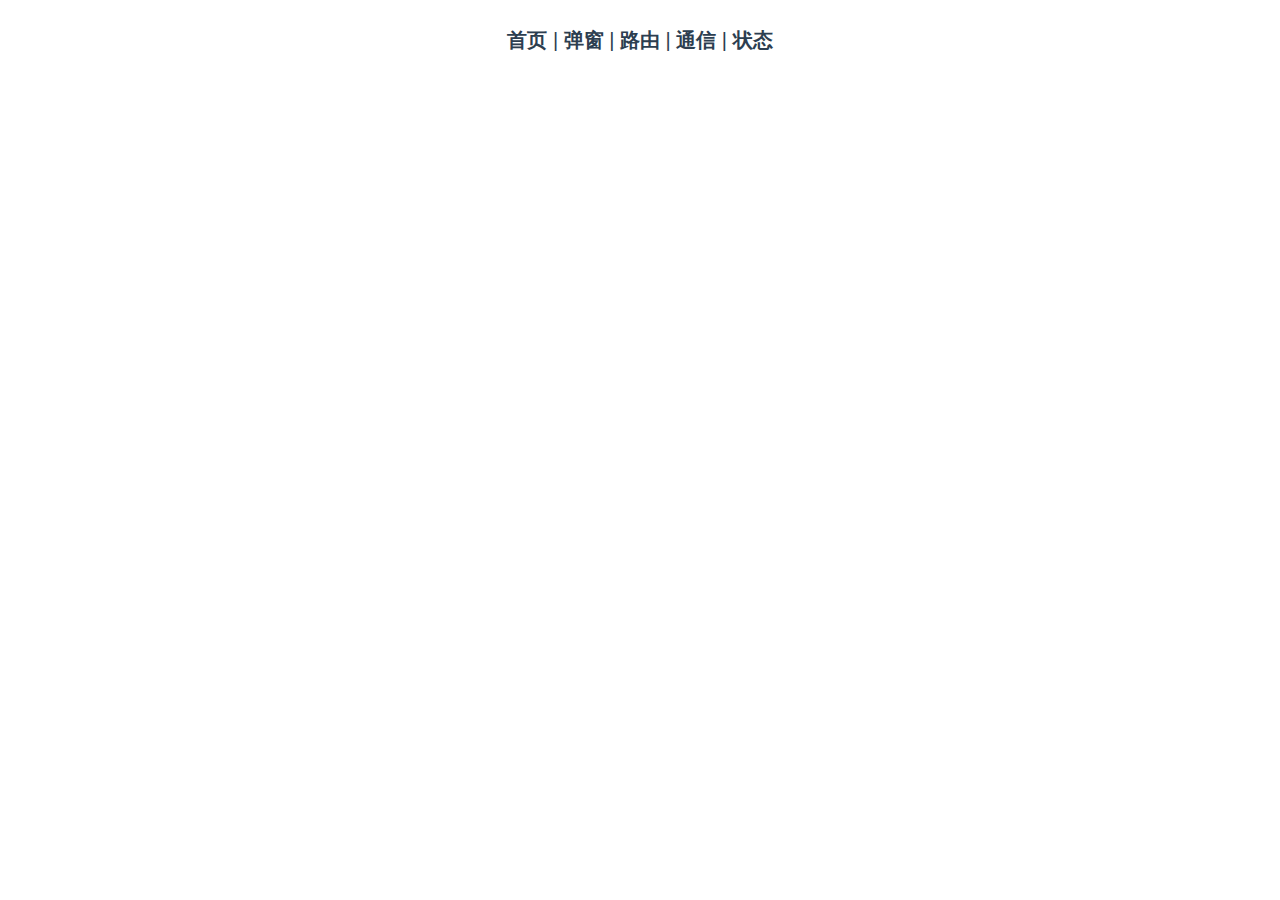
<file: index.html>
<!DOCTYPE html><html lang=""><head><meta charset="utf-8"><meta http-equiv="X-UA-Compatible" content="IE=edge"><meta name="viewport" content="width=device-width,initial-scale=1"><link rel="stylesheet" href="https://stackpath.bootstrapcdn.com/bootstrap/3.3.7/css/bootstrap.min.css"><link rel="icon" href="favicon.ico"><title>vue3</title><link href="css/about.13c7dc7c.css" rel="prefetch"><link href="js/about.08fab218.js" rel="prefetch"><link href="css/app.5938fdf6.css" rel="preload" as="style"><link href="css/chunk-vendors.f046f68e.css" rel="preload" as="style"><link href="js/app.ef3892b3.js" rel="preload" as="script"><link href="js/chunk-vendors.2eab29e2.js" rel="preload" as="script"><link href="css/chunk-vendors.f046f68e.css" rel="stylesheet"><link href="css/app.5938fdf6.css" rel="stylesheet"></head><body><noscript><strong>We're sorry but vue3 doesn't work properly without JavaScript enabled. Please enable it to continue.</strong></noscript><div id="app"></div><script src="js/chunk-vendors.2eab29e2.js"></script><script src="js/app.ef3892b3.js"></script></body></html>
</file>
<file: css/about.13c7dc7c.css>
:root{--host-color:#0239d0}.about[data-v-cf0b2058]{text-align:center}img[data-v-cf0b2058]{width:200px;height:200px}.number[data-v-9c91291c]{display:inline-block;margin:0 20px;width:100px;text-align:center;font-size:50px;font-weight:700;color:#0239d0}.number-content[data-v-9c91291c]{text-align:center;display:flex;align-items:center;justify-content:center}p[data-v-9c91291c]{margin:0;padding:30px 0}.title[data-v-70ae09be]{margin-top:20px;text-align:center;font-size:20px;font-weight:800}
</file>
<file: css/app.5938fdf6.css>
.hello[data-v-71a9ab7c]{text-align:center;margin-bottom:50px}img[data-v-71a9ab7c]{width:200px;height:200px}.vue-title[data-v-71a9ab7c]{color:var(--host-color)}:root{--host-color:#f16b5f}body,html{font-size:17.5px;margin:0 15px;padding:0;width:auto;height:100%;position:relative}#app{font-family:Avenir,Helvetica,Arial,sans-serif;-webkit-font-smoothing:antialiased;-moz-osx-font-smoothing:grayscale;overflow:auto;padding:0 20px;color:#2c3e50;--el-color-primary:#0239d0}#nav{padding:30px;text-align:center;font-size:20px;line-height:1}.content{max-width:740px;margin:0 auto}.content>p{margin:30px 0}h3{padding-bottom:.3rem;border-bottom:1px solid #eaecef;font-weight:600}#nav a{font-weight:700;color:#2c3e50}#nav a.router-link-exact-active{color:#0239d0}
</file>
<file: css/chunk-vendors.f046f68e.css>
@charset "UTF-8";:root{--el-color-primary-rgb:64,158,255;--el-color-success-rgb:103,194,58;--el-color-warning-rgb:230,162,60;--el-color-danger-rgb:245,108,108;--el-color-error-rgb:245,108,108;--el-color-info-rgb:144,147,153;--el-font-size-extra-large:20px;--el-font-size-large:18px;--el-font-size-medium:16px;--el-font-size-base:14px;--el-font-size-small:13px;--el-font-size-extra-small:12px;--el-font-family:"Helvetica Neue",Helvetica,"PingFang SC","Hiragino Sans GB","Microsoft YaHei","微软雅黑",Arial,sans-serif;--el-font-weight-primary:500;--el-font-line-height-primary:24px;--el-index-normal:1;--el-index-top:1000;--el-index-popper:2000;--el-border-radius-base:4px;--el-border-radius-small:2px;--el-border-radius-round:20px;--el-border-radius-circle:100%;--el-transition-duration:0.3s;--el-transition-duration-fast:0.2s;--el-transition-function-ease-in-out-bezier:cubic-bezier(0.645,0.045,0.355,1);--el-transition-function-fast-bezier:cubic-bezier(0.23,1,0.32,1);--el-transition-all:all var(--el-transition-duration) var(--el-transition-function-ease-in-out-bezier);--el-transition-fade:opacity var(--el-transition-duration) var(--el-transition-function-fast-bezier);--el-transition-md-fade:transform var(--el-transition-duration) var(--el-transition-function-fast-bezier),opacity var(--el-transition-duration) var(--el-transition-function-fast-bezier);--el-transition-fade-linear:opacity var(--el-transition-duration-fast) linear;--el-transition-border:border-color var(--el-transition-duration-fast) var(--el-transition-function-ease-in-out-bezier);--el-transition-box-shadow:box-shadow var(--el-transition-duration-fast) var(--el-transition-function-ease-in-out-bezier);--el-transition-color:color var(--el-transition-duration-fast) var(--el-transition-function-ease-in-out-bezier);--el-component-size-large:40px;--el-component-size:32px;--el-component-size-small:24px;color-scheme:light;--el-color-white:#fff;--el-color-black:#000;--el-color-primary:#409eff;--el-color-primary-light-3:#79bbff;--el-color-primary-light-5:#a0cfff;--el-color-primary-light-7:#c6e2ff;--el-color-primary-light-8:#d9ecff;--el-color-primary-light-9:#ecf5ff;--el-color-primary-dark-2:#337ecc;--el-color-success:#67c23a;--el-color-success-light-3:#95d475;--el-color-success-light-5:#b3e19d;--el-color-success-light-7:#d1edc4;--el-color-success-light-8:#e1f3d8;--el-color-success-light-9:#f0f9eb;--el-color-success-dark-2:#529b2e;--el-color-warning:#e6a23c;--el-color-warning-light-3:#eebe77;--el-color-warning-light-5:#f3d19e;--el-color-warning-light-7:#f8e3c5;--el-color-warning-light-8:#faecd8;--el-color-warning-light-9:#fdf6ec;--el-color-warning-dark-2:#b88230;--el-color-danger:#f56c6c;--el-color-danger-light-3:#f89898;--el-color-danger-light-5:#fab6b6;--el-color-danger-light-7:#fcd3d3;--el-color-danger-light-8:#fde2e2;--el-color-danger-light-9:#fef0f0;--el-color-danger-dark-2:#c45656;--el-color-error:#f56c6c;--el-color-error-light-3:#f89898;--el-color-error-light-5:#fab6b6;--el-color-error-light-7:#fcd3d3;--el-color-error-light-8:#fde2e2;--el-color-error-light-9:#fef0f0;--el-color-error-dark-2:#c45656;--el-color-info:#909399;--el-color-info-light-3:#b1b3b8;--el-color-info-light-5:#c8c9cc;--el-color-info-light-7:#dedfe0;--el-color-info-light-8:#e9e9eb;--el-color-info-light-9:#f4f4f5;--el-color-info-dark-2:#73767a;--el-bg-color:#fff;--el-bg-color-page:#f2f3f5;--el-bg-color-overlay:#fff;--el-text-color-primary:#303133;--el-text-color-regular:#606266;--el-text-color-secondary:#909399;--el-text-color-placeholder:#a8abb2;--el-text-color-disabled:#c0c4cc;--el-border-color:#dcdfe6;--el-border-color-light:#e4e7ed;--el-border-color-lighter:#ebeef5;--el-border-color-extra-light:#f2f6fc;--el-border-color-dark:#d4d7de;--el-border-color-darker:#cdd0d6;--el-fill-color:#f0f2f5;--el-fill-color-light:#f5f7fa;--el-fill-color-lighter:#fafafa;--el-fill-color-extra-light:#fafcff;--el-fill-color-dark:#ebedf0;--el-fill-color-darker:#e6e8eb;--el-fill-color-blank:#fff;--el-box-shadow:0px 12px 32px 4px rgba(0,0,0,0.04),0px 8px 20px rgba(0,0,0,0.08);--el-box-shadow-light:0px 0px 12px rgba(0,0,0,0.12);--el-box-shadow-lighter:0px 0px 6px rgba(0,0,0,0.12);--el-box-shadow-dark:0px 16px 48px 16px rgba(0,0,0,0.08),0px 12px 32px rgba(0,0,0,0.12),0px 8px 16px -8px rgba(0,0,0,0.16);--el-disabled-bg-color:var(--el-fill-color-light);--el-disabled-text-color:var(--el-text-color-placeholder);--el-disabled-border-color:var(--el-border-color-light);--el-overlay-color:rgba(0,0,0,0.8);--el-overlay-color-light:rgba(0,0,0,0.7);--el-overlay-color-lighter:rgba(0,0,0,0.5);--el-mask-color:hsla(0,0%,100%,0.9);--el-mask-color-extra-light:hsla(0,0%,100%,0.3);--el-border-width:1px;--el-border-style:solid;--el-border-color-hover:var(--el-text-color-disabled);--el-border:var(--el-border-width) var(--el-border-style) var(--el-border-color);--el-svg-monochrome-grey:var(--el-border-color)}.fade-in-linear-enter-active,.fade-in-linear-leave-active{transition:var(--el-transition-fade-linear)}.fade-in-linear-enter-from,.fade-in-linear-leave-to{opacity:0}.el-fade-in-linear-enter-active,.el-fade-in-linear-leave-active{transition:var(--el-transition-fade-linear)}.el-fade-in-linear-enter-from,.el-fade-in-linear-leave-to{opacity:0}.el-fade-in-enter-active,.el-fade-in-leave-active{transition:all var(--el-transition-duration) cubic-bezier(.55,0,.1,1)}.el-fade-in-enter-from,.el-fade-in-leave-active{opacity:0}.el-zoom-in-center-enter-active,.el-zoom-in-center-leave-active{transition:all var(--el-transition-duration) cubic-bezier(.55,0,.1,1)}.el-zoom-in-center-enter-from,.el-zoom-in-center-leave-active{opacity:0;transform:scaleX(0)}.el-zoom-in-top-enter-active,.el-zoom-in-top-leave-active{opacity:1;transform:scaleY(1);transition:var(--el-transition-md-fade);transform-origin:center top}.el-zoom-in-top-enter-active[data-popper-placement^=top],.el-zoom-in-top-leave-active[data-popper-placement^=top]{transform-origin:center bottom}.el-zoom-in-top-enter-from,.el-zoom-in-top-leave-active{opacity:0;transform:scaleY(0)}.el-zoom-in-bottom-enter-active,.el-zoom-in-bottom-leave-active{opacity:1;transform:scaleY(1);transition:var(--el-transition-md-fade);transform-origin:center bottom}.el-zoom-in-bottom-enter-from,.el-zoom-in-bottom-leave-active{opacity:0;transform:scaleY(0)}.el-zoom-in-left-enter-active,.el-zoom-in-left-leave-active{opacity:1;transform:scale(1);transition:var(--el-transition-md-fade);transform-origin:top left}.el-zoom-in-left-enter-from,.el-zoom-in-left-leave-active{opacity:0;transform:scale(.45)}.collapse-transition{transition:var(--el-transition-duration) height ease-in-out,var(--el-transition-duration) padding-top ease-in-out,var(--el-transition-duration) padding-bottom ease-in-out}.el-collapse-transition-enter-active,.el-collapse-transition-leave-active{transition:var(--el-transition-duration) max-height ease-in-out,var(--el-transition-duration) padding-top ease-in-out,var(--el-transition-duration) padding-bottom ease-in-out}.horizontal-collapse-transition{transition:var(--el-transition-duration) width ease-in-out,var(--el-transition-duration) padding-left ease-in-out,var(--el-transition-duration) padding-right ease-in-out}.el-list-enter-active,.el-list-leave-active{transition:all 1s}.el-list-enter-from,.el-list-leave-to{opacity:0;transform:translateY(-30px)}.el-list-leave-active{position:absolute!important}.el-opacity-transition{transition:opacity var(--el-transition-duration) cubic-bezier(.55,0,.1,1)}.el-icon-loading{animation:rotating 2s linear infinite}.el-icon--right{margin-left:5px}.el-icon--left{margin-right:5px}@keyframes rotating{0%{transform:rotate(0)}to{transform:rotate(1turn)}}.el-icon{--color:inherit;height:1em;width:1em;line-height:1em;display:inline-flex;justify-content:center;align-items:center;position:relative;fill:currentColor;color:var(--color);font-size:inherit}.el-icon.is-loading{animation:rotating 2s linear infinite}.el-icon svg{height:1em;width:1em}.el-button{--el-button-font-weight:var(--el-font-weight-primary);--el-button-border-color:var(--el-border-color);--el-button-bg-color:var(--el-fill-color-blank);--el-button-text-color:var(--el-text-color-regular);--el-button-disabled-text-color:var(--el-disabled-text-color);--el-button-disabled-bg-color:var(--el-fill-color-blank);--el-button-disabled-border-color:var(--el-border-color-light);--el-button-divide-border-color:hsla(0,0%,100%,0.5);--el-button-hover-text-color:var(--el-color-primary);--el-button-hover-bg-color:var(--el-color-primary-light-9);--el-button-hover-border-color:var(--el-color-primary-light-7);--el-button-active-text-color:var(--el-button-hover-text-color);--el-button-active-border-color:var(--el-color-primary);--el-button-active-bg-color:var(--el-button-hover-bg-color);--el-button-outline-color:var(--el-color-primary-light-5);--el-button-hover-link-text-color:var(--el-color-info);--el-button-active-color:var(--el-text-color-primary);display:inline-flex;justify-content:center;align-items:center;line-height:1;height:32px;white-space:nowrap;cursor:pointer;color:var(--el-button-text-color);text-align:center;box-sizing:border-box;outline:0;transition:.1s;font-weight:var(--el-button-font-weight);-webkit-user-select:none;user-select:none;vertical-align:middle;-webkit-appearance:none;background-color:var(--el-button-bg-color);border:var(--el-border);border-color:var(--el-button-border-color);padding:8px 15px;font-size:var(--el-font-size-base);border-radius:var(--el-border-radius-base)}.el-button:focus,.el-button:hover{color:var(--el-button-hover-text-color);border-color:var(--el-button-hover-border-color);background-color:var(--el-button-hover-bg-color);outline:0}.el-button:active{color:var(--el-button-active-text-color);border-color:var(--el-button-active-border-color);background-color:var(--el-button-active-bg-color);outline:0}.el-button:focus-visible{outline:2px solid var(--el-button-outline-color);outline-offset:1px}.el-button>span{display:inline-flex;align-items:center}.el-button+.el-button{margin-left:12px}.el-button.is-round{padding:8px 15px}.el-button::-moz-focus-inner{border:0}.el-button [class*=el-icon]+span{margin-left:6px}.el-button [class*=el-icon] svg{vertical-align:bottom}.el-button.is-plain{--el-button-hover-text-color:var(--el-color-primary);--el-button-hover-bg-color:var(--el-fill-color-blank);--el-button-hover-border-color:var(--el-color-primary)}.el-button.is-active{color:var(--el-button-active-text-color);border-color:var(--el-button-active-border-color);background-color:var(--el-button-active-bg-color);outline:0}.el-button.is-disabled,.el-button.is-disabled:focus,.el-button.is-disabled:hover{color:var(--el-button-disabled-text-color);cursor:not-allowed;background-image:none;background-color:var(--el-button-disabled-bg-color);border-color:var(--el-button-disabled-border-color)}.el-button.is-loading{position:relative;pointer-events:none}.el-button.is-loading:before{z-index:1;pointer-events:none;content:"";position:absolute;left:-1px;top:-1px;right:-1px;bottom:-1px;border-radius:inherit;background-color:var(--el-mask-color-extra-light)}.el-button.is-round{border-radius:var(--el-border-radius-round)}.el-button.is-circle{border-radius:50%;padding:8px}.el-button.is-text{color:var(--el-button-text-color);border:0 solid transparent;background-color:transparent}.el-button.is-text.is-disabled{color:var(--el-button-disabled-text-color);background-color:transparent!important}.el-button.is-text:not(.is-disabled):focus,.el-button.is-text:not(.is-disabled):hover{background-color:var(--el-fill-color-light)}.el-button.is-text:not(.is-disabled):focus-visible{outline:2px solid var(--el-button-outline-color);outline-offset:1px}.el-button.is-text:not(.is-disabled):active{background-color:var(--el-fill-color)}.el-button.is-text:not(.is-disabled).is-has-bg{background-color:var(--el-fill-color-light)}.el-button.is-text:not(.is-disabled).is-has-bg:focus,.el-button.is-text:not(.is-disabled).is-has-bg:hover{background-color:var(--el-fill-color)}.el-button.is-text:not(.is-disabled).is-has-bg:active{background-color:var(--el-fill-color-dark)}.el-button__text--expand{letter-spacing:.3em;margin-right:-.3em}.el-button.is-link{border-color:transparent;color:var(--el-button-text-color);background:0 0;padding:2px;height:auto}.el-button.is-link:focus,.el-button.is-link:hover{color:var(--el-button-hover-link-text-color)}.el-button.is-link.is-disabled{color:var(--el-button-disabled-text-color);background-color:transparent!important;border-color:transparent!important}.el-button.is-link:not(.is-disabled):active,.el-button.is-link:not(.is-disabled):focus,.el-button.is-link:not(.is-disabled):hover{border-color:transparent;background-color:transparent}.el-button.is-link:not(.is-disabled):active{color:var(--el-button-active-color)}.el-button--text{border-color:transparent;background:0 0;color:var(--el-color-primary);padding-left:0;padding-right:0}.el-button--text.is-disabled{color:var(--el-button-disabled-text-color);background-color:transparent!important;border-color:transparent!important}.el-button--text:not(.is-disabled):focus,.el-button--text:not(.is-disabled):hover{color:var(--el-color-primary-light-3);border-color:transparent;background-color:transparent}.el-button--text:not(.is-disabled):active{color:var(--el-color-primary-dark-2);border-color:transparent;background-color:transparent}.el-button__link--expand{letter-spacing:.3em;margin-right:-.3em}.el-button--primary{--el-button-text-color:var(--el-color-white);--el-button-bg-color:var(--el-color-primary);--el-button-border-color:var(--el-color-primary);--el-button-outline-color:var(--el-color-primary-light-5);--el-button-active-color:var(--el-color-primary-dark-2);--el-button-hover-text-color:var(--el-color-white);--el-button-hover-link-text-color:var(--el-color-primary-light-5);--el-button-hover-bg-color:var(--el-color-primary-light-3);--el-button-hover-border-color:var(--el-color-primary-light-3);--el-button-active-bg-color:var(--el-color-primary-dark-2);--el-button-active-border-color:var(--el-color-primary-dark-2);--el-button-disabled-text-color:var(--el-color-white);--el-button-disabled-bg-color:var(--el-color-primary-light-5);--el-button-disabled-border-color:var(--el-color-primary-light-5)}.el-button--primary.is-link,.el-button--primary.is-plain,.el-button--primary.is-text{--el-button-text-color:var(--el-color-primary);--el-button-bg-color:var(--el-color-primary-light-9);--el-button-border-color:var(--el-color-primary-light-5);--el-button-hover-text-color:var(--el-color-white);--el-button-hover-bg-color:var(--el-color-primary);--el-button-hover-border-color:var(--el-color-primary);--el-button-active-text-color:var(--el-color-white)}.el-button--primary.is-link.is-disabled,.el-button--primary.is-link.is-disabled:active,.el-button--primary.is-link.is-disabled:focus,.el-button--primary.is-link.is-disabled:hover,.el-button--primary.is-plain.is-disabled,.el-button--primary.is-plain.is-disabled:active,.el-button--primary.is-plain.is-disabled:focus,.el-button--primary.is-plain.is-disabled:hover,.el-button--primary.is-text.is-disabled,.el-button--primary.is-text.is-disabled:active,.el-button--primary.is-text.is-disabled:focus,.el-button--primary.is-text.is-disabled:hover{color:var(--el-color-primary-light-5);background-color:var(--el-color-primary-light-9);border-color:var(--el-color-primary-light-8)}.el-button--success{--el-button-text-color:var(--el-color-white);--el-button-bg-color:var(--el-color-success);--el-button-border-color:var(--el-color-success);--el-button-outline-color:var(--el-color-success-light-5);--el-button-active-color:var(--el-color-success-dark-2);--el-button-hover-text-color:var(--el-color-white);--el-button-hover-link-text-color:var(--el-color-success-light-5);--el-button-hover-bg-color:var(--el-color-success-light-3);--el-button-hover-border-color:var(--el-color-success-light-3);--el-button-active-bg-color:var(--el-color-success-dark-2);--el-button-active-border-color:var(--el-color-success-dark-2);--el-button-disabled-text-color:var(--el-color-white);--el-button-disabled-bg-color:var(--el-color-success-light-5);--el-button-disabled-border-color:var(--el-color-success-light-5)}.el-button--success.is-link,.el-button--success.is-plain,.el-button--success.is-text{--el-button-text-color:var(--el-color-success);--el-button-bg-color:var(--el-color-success-light-9);--el-button-border-color:var(--el-color-success-light-5);--el-button-hover-text-color:var(--el-color-white);--el-button-hover-bg-color:var(--el-color-success);--el-button-hover-border-color:var(--el-color-success);--el-button-active-text-color:var(--el-color-white)}.el-button--success.is-link.is-disabled,.el-button--success.is-link.is-disabled:active,.el-button--success.is-link.is-disabled:focus,.el-button--success.is-link.is-disabled:hover,.el-button--success.is-plain.is-disabled,.el-button--success.is-plain.is-disabled:active,.el-button--success.is-plain.is-disabled:focus,.el-button--success.is-plain.is-disabled:hover,.el-button--success.is-text.is-disabled,.el-button--success.is-text.is-disabled:active,.el-button--success.is-text.is-disabled:focus,.el-button--success.is-text.is-disabled:hover{color:var(--el-color-success-light-5);background-color:var(--el-color-success-light-9);border-color:var(--el-color-success-light-8)}.el-button--warning{--el-button-text-color:var(--el-color-white);--el-button-bg-color:var(--el-color-warning);--el-button-border-color:var(--el-color-warning);--el-button-outline-color:var(--el-color-warning-light-5);--el-button-active-color:var(--el-color-warning-dark-2);--el-button-hover-text-color:var(--el-color-white);--el-button-hover-link-text-color:var(--el-color-warning-light-5);--el-button-hover-bg-color:var(--el-color-warning-light-3);--el-button-hover-border-color:var(--el-color-warning-light-3);--el-button-active-bg-color:var(--el-color-warning-dark-2);--el-button-active-border-color:var(--el-color-warning-dark-2);--el-button-disabled-text-color:var(--el-color-white);--el-button-disabled-bg-color:var(--el-color-warning-light-5);--el-button-disabled-border-color:var(--el-color-warning-light-5)}.el-button--warning.is-link,.el-button--warning.is-plain,.el-button--warning.is-text{--el-button-text-color:var(--el-color-warning);--el-button-bg-color:var(--el-color-warning-light-9);--el-button-border-color:var(--el-color-warning-light-5);--el-button-hover-text-color:var(--el-color-white);--el-button-hover-bg-color:var(--el-color-warning);--el-button-hover-border-color:var(--el-color-warning);--el-button-active-text-color:var(--el-color-white)}.el-button--warning.is-link.is-disabled,.el-button--warning.is-link.is-disabled:active,.el-button--warning.is-link.is-disabled:focus,.el-button--warning.is-link.is-disabled:hover,.el-button--warning.is-plain.is-disabled,.el-button--warning.is-plain.is-disabled:active,.el-button--warning.is-plain.is-disabled:focus,.el-button--warning.is-plain.is-disabled:hover,.el-button--warning.is-text.is-disabled,.el-button--warning.is-text.is-disabled:active,.el-button--warning.is-text.is-disabled:focus,.el-button--warning.is-text.is-disabled:hover{color:var(--el-color-warning-light-5);background-color:var(--el-color-warning-light-9);border-color:var(--el-color-warning-light-8)}.el-button--danger{--el-button-text-color:var(--el-color-white);--el-button-bg-color:var(--el-color-danger);--el-button-border-color:var(--el-color-danger);--el-button-outline-color:var(--el-color-danger-light-5);--el-button-active-color:var(--el-color-danger-dark-2);--el-button-hover-text-color:var(--el-color-white);--el-button-hover-link-text-color:var(--el-color-danger-light-5);--el-button-hover-bg-color:var(--el-color-danger-light-3);--el-button-hover-border-color:var(--el-color-danger-light-3);--el-button-active-bg-color:var(--el-color-danger-dark-2);--el-button-active-border-color:var(--el-color-danger-dark-2);--el-button-disabled-text-color:var(--el-color-white);--el-button-disabled-bg-color:var(--el-color-danger-light-5);--el-button-disabled-border-color:var(--el-color-danger-light-5)}.el-button--danger.is-link,.el-button--danger.is-plain,.el-button--danger.is-text{--el-button-text-color:var(--el-color-danger);--el-button-bg-color:var(--el-color-danger-light-9);--el-button-border-color:var(--el-color-danger-light-5);--el-button-hover-text-color:var(--el-color-white);--el-button-hover-bg-color:var(--el-color-danger);--el-button-hover-border-color:var(--el-color-danger);--el-button-active-text-color:var(--el-color-white)}.el-button--danger.is-link.is-disabled,.el-button--danger.is-link.is-disabled:active,.el-button--danger.is-link.is-disabled:focus,.el-button--danger.is-link.is-disabled:hover,.el-button--danger.is-plain.is-disabled,.el-button--danger.is-plain.is-disabled:active,.el-button--danger.is-plain.is-disabled:focus,.el-button--danger.is-plain.is-disabled:hover,.el-button--danger.is-text.is-disabled,.el-button--danger.is-text.is-disabled:active,.el-button--danger.is-text.is-disabled:focus,.el-button--danger.is-text.is-disabled:hover{color:var(--el-color-danger-light-5);background-color:var(--el-color-danger-light-9);border-color:var(--el-color-danger-light-8)}.el-button--info{--el-button-text-color:var(--el-color-white);--el-button-bg-color:var(--el-color-info);--el-button-border-color:var(--el-color-info);--el-button-outline-color:var(--el-color-info-light-5);--el-button-active-color:var(--el-color-info-dark-2);--el-button-hover-text-color:var(--el-color-white);--el-button-hover-link-text-color:var(--el-color-info-light-5);--el-button-hover-bg-color:var(--el-color-info-light-3);--el-button-hover-border-color:var(--el-color-info-light-3);--el-button-active-bg-color:var(--el-color-info-dark-2);--el-button-active-border-color:var(--el-color-info-dark-2);--el-button-disabled-text-color:var(--el-color-white);--el-button-disabled-bg-color:var(--el-color-info-light-5);--el-button-disabled-border-color:var(--el-color-info-light-5)}.el-button--info.is-link,.el-button--info.is-plain,.el-button--info.is-text{--el-button-text-color:var(--el-color-info);--el-button-bg-color:var(--el-color-info-light-9);--el-button-border-color:var(--el-color-info-light-5);--el-button-hover-text-color:var(--el-color-white);--el-button-hover-bg-color:var(--el-color-info);--el-button-hover-border-color:var(--el-color-info);--el-button-active-text-color:var(--el-color-white)}.el-button--info.is-link.is-disabled,.el-button--info.is-link.is-disabled:active,.el-button--info.is-link.is-disabled:focus,.el-button--info.is-link.is-disabled:hover,.el-button--info.is-plain.is-disabled,.el-button--info.is-plain.is-disabled:active,.el-button--info.is-plain.is-disabled:focus,.el-button--info.is-plain.is-disabled:hover,.el-button--info.is-text.is-disabled,.el-button--info.is-text.is-disabled:active,.el-button--info.is-text.is-disabled:focus,.el-button--info.is-text.is-disabled:hover{color:var(--el-color-info-light-5);background-color:var(--el-color-info-light-9);border-color:var(--el-color-info-light-8)}.el-button--large{--el-button-size:40px;height:var(--el-button-size);padding:12px 19px;font-size:var(--el-font-size-base);border-radius:var(--el-border-radius-base)}.el-button--large [class*=el-icon]+span{margin-left:8px}.el-button--large.is-round{padding:12px 19px}.el-button--large.is-circle{width:var(--el-button-size);padding:12px}.el-button--small{--el-button-size:24px;height:var(--el-button-size);padding:5px 11px;font-size:12px;border-radius:calc(var(--el-border-radius-base) - 1px)}.el-button--small [class*=el-icon]+span{margin-left:4px}.el-button--small.is-round{padding:5px 11px}.el-button--small.is-circle{width:var(--el-button-size);padding:5px}.el-tag{--el-tag-font-size:12px;--el-tag-border-radius:4px;--el-tag-border-radius-rounded:9999px;--el-tag-bg-color:var(--el-color-primary-light-9);--el-tag-border-color:var(--el-color-primary-light-8);--el-tag-hover-color:var(--el-color-primary);--el-tag-text-color:var(--el-color-primary);background-color:var(--el-tag-bg-color);border-color:var(--el-tag-border-color);color:var(--el-tag-text-color);display:inline-flex;justify-content:center;align-items:center;height:24px;padding:0 9px;font-size:var(--el-tag-font-size);line-height:1;border-width:1px;border-style:solid;border-radius:var(--el-tag-border-radius);box-sizing:border-box;white-space:nowrap;--el-icon-size:14px}.el-tag.el-tag--primary{--el-tag-bg-color:var(--el-color-primary-light-9);--el-tag-border-color:var(--el-color-primary-light-8);--el-tag-hover-color:var(--el-color-primary)}.el-tag.el-tag--success{--el-tag-bg-color:var(--el-color-success-light-9);--el-tag-border-color:var(--el-color-success-light-8);--el-tag-hover-color:var(--el-color-success)}.el-tag.el-tag--warning{--el-tag-bg-color:var(--el-color-warning-light-9);--el-tag-border-color:var(--el-color-warning-light-8);--el-tag-hover-color:var(--el-color-warning)}.el-tag.el-tag--danger{--el-tag-bg-color:var(--el-color-danger-light-9);--el-tag-border-color:var(--el-color-danger-light-8);--el-tag-hover-color:var(--el-color-danger)}.el-tag.el-tag--error{--el-tag-bg-color:var(--el-color-error-light-9);--el-tag-border-color:var(--el-color-error-light-8);--el-tag-hover-color:var(--el-color-error)}.el-tag.el-tag--info{--el-tag-bg-color:var(--el-color-info-light-9);--el-tag-border-color:var(--el-color-info-light-8);--el-tag-hover-color:var(--el-color-info)}.el-tag.el-tag--primary{--el-tag-text-color:var(--el-color-primary)}.el-tag.el-tag--success{--el-tag-text-color:var(--el-color-success)}.el-tag.el-tag--warning{--el-tag-text-color:var(--el-color-warning)}.el-tag.el-tag--danger{--el-tag-text-color:var(--el-color-danger)}.el-tag.el-tag--error{--el-tag-text-color:var(--el-color-error)}.el-tag.el-tag--info{--el-tag-text-color:var(--el-color-info)}.el-tag.is-hit{border-color:var(--el-color-primary)}.el-tag.is-round{border-radius:var(--el-tag-border-radius-rounded)}.el-tag .el-tag__close{color:var(--el-tag-text-color)}.el-tag .el-tag__close:hover{color:var(--el-color-white);background-color:var(--el-tag-hover-color)}.el-tag .el-icon{border-radius:50%;cursor:pointer;font-size:calc(var(--el-icon-size) - 2px);height:var(--el-icon-size);width:var(--el-icon-size)}.el-tag .el-tag__close{margin-left:6px}.el-tag--dark{--el-tag-text-color:var(--el-color-white)}.el-tag--dark,.el-tag--dark.el-tag--primary{--el-tag-bg-color:var(--el-color-primary);--el-tag-border-color:var(--el-color-primary);--el-tag-hover-color:var(--el-color-primary-light-3)}.el-tag--dark.el-tag--success{--el-tag-bg-color:var(--el-color-success);--el-tag-border-color:var(--el-color-success);--el-tag-hover-color:var(--el-color-success-light-3)}.el-tag--dark.el-tag--warning{--el-tag-bg-color:var(--el-color-warning);--el-tag-border-color:var(--el-color-warning);--el-tag-hover-color:var(--el-color-warning-light-3)}.el-tag--dark.el-tag--danger{--el-tag-bg-color:var(--el-color-danger);--el-tag-border-color:var(--el-color-danger);--el-tag-hover-color:var(--el-color-danger-light-3)}.el-tag--dark.el-tag--error{--el-tag-bg-color:var(--el-color-error);--el-tag-border-color:var(--el-color-error);--el-tag-hover-color:var(--el-color-error-light-3)}.el-tag--dark.el-tag--info{--el-tag-bg-color:var(--el-color-info);--el-tag-border-color:var(--el-color-info);--el-tag-hover-color:var(--el-color-info-light-3)}.el-tag--dark.el-tag--danger,.el-tag--dark.el-tag--error,.el-tag--dark.el-tag--info,.el-tag--dark.el-tag--primary,.el-tag--dark.el-tag--success,.el-tag--dark.el-tag--warning{--el-tag-text-color:var(--el-color-white)}.el-tag--plain,.el-tag--plain.el-tag--primary{--el-tag-border-color:var(--el-color-primary-light-5);--el-tag-hover-color:var(--el-color-primary);--el-tag-bg-color:var(--el-fill-color-blank)}.el-tag--plain.el-tag--success{--el-tag-bg-color:var(--el-fill-color-blank);--el-tag-border-color:var(--el-color-success-light-5);--el-tag-hover-color:var(--el-color-success)}.el-tag--plain.el-tag--warning{--el-tag-bg-color:var(--el-fill-color-blank);--el-tag-border-color:var(--el-color-warning-light-5);--el-tag-hover-color:var(--el-color-warning)}.el-tag--plain.el-tag--danger{--el-tag-bg-color:var(--el-fill-color-blank);--el-tag-border-color:var(--el-color-danger-light-5);--el-tag-hover-color:var(--el-color-danger)}.el-tag--plain.el-tag--error{--el-tag-bg-color:var(--el-fill-color-blank);--el-tag-border-color:var(--el-color-error-light-5);--el-tag-hover-color:var(--el-color-error)}.el-tag--plain.el-tag--info{--el-tag-bg-color:var(--el-fill-color-blank);--el-tag-border-color:var(--el-color-info-light-5);--el-tag-hover-color:var(--el-color-info)}.el-tag.is-closable{padding-right:5px}.el-tag--large{padding:0 11px;height:32px;--el-icon-size:16px}.el-tag--large .el-tag__close{margin-left:8px}.el-tag--large.is-closable{padding-right:7px}.el-tag--small{padding:0 7px;height:20px;--el-icon-size:12px}.el-tag--small .el-tag__close{margin-left:4px}.el-tag--small.is-closable{padding-right:3px}.el-tag--small .el-icon-close{transform:scale(.8)}.el-tag.el-tag--primary.is-hit{border-color:var(--el-color-primary)}.el-tag.el-tag--success.is-hit{border-color:var(--el-color-success)}.el-tag.el-tag--warning.is-hit{border-color:var(--el-color-warning)}.el-tag.el-tag--danger.is-hit{border-color:var(--el-color-danger)}.el-tag.el-tag--error.is-hit{border-color:var(--el-color-error)}.el-tag.el-tag--info.is-hit{border-color:var(--el-color-info)}:root{--el-popup-modal-bg-color:var(--el-color-black);--el-popup-modal-opacity:0.5}.v-modal-enter{animation:v-modal-in var(--el-transition-duration-fast) ease}.v-modal-leave{animation:v-modal-out var(--el-transition-duration-fast) ease forwards}@keyframes v-modal-in{0%{opacity:0}}@keyframes v-modal-out{to{opacity:0}}.v-modal{position:fixed;left:0;top:0;width:100%;height:100%;opacity:var(--el-popup-modal-opacity);background:var(--el-popup-modal-bg-color)}.el-popup-parent--hidden{overflow:hidden}.el-dialog{--el-dialog-width:50%;--el-dialog-margin-top:15vh;--el-dialog-bg-color:var(--el-bg-color);--el-dialog-box-shadow:var(--el-box-shadow);--el-dialog-title-font-size:var(--el-font-size-large);--el-dialog-content-font-size:14px;--el-dialog-font-line-height:var(--el-font-line-height-primary);--el-dialog-padding-primary:20px;--el-dialog-border-radius:var(--el-border-radius-small);position:relative;margin:var(--el-dialog-margin-top,15vh) auto 50px;background:var(--el-dialog-bg-color);border-radius:var(--el-dialog-border-radius);box-shadow:var(--el-dialog-box-shadow);box-sizing:border-box;width:var(--el-dialog-width,50%)}.el-dialog:focus{outline:0!important}.el-dialog.is-fullscreen{--el-dialog-width:100%;--el-dialog-margin-top:0;margin-bottom:0;height:100%;overflow:auto}.el-dialog__wrapper{position:fixed;top:0;right:0;bottom:0;left:0;overflow:auto;margin:0}.el-dialog.is-draggable .el-dialog__header{cursor:move;-webkit-user-select:none;user-select:none}.el-dialog__header{padding:var(--el-dialog-padding-primary);padding-bottom:10px;margin-right:16px;word-break:break-all}.el-dialog__headerbtn{position:absolute;top:6px;right:0;padding:0;width:54px;height:54px;background:0 0;border:none;outline:0;cursor:pointer;font-size:var(--el-message-close-size,16px)}.el-dialog__headerbtn .el-dialog__close{color:var(--el-color-info);font-size:inherit}.el-dialog__headerbtn:focus .el-dialog__close,.el-dialog__headerbtn:hover .el-dialog__close{color:var(--el-color-primary)}.el-dialog__title{line-height:var(--el-dialog-font-line-height);font-size:var(--el-dialog-title-font-size);color:var(--el-text-color-primary)}.el-dialog__body{padding:calc(var(--el-dialog-padding-primary) + 10px) var(--el-dialog-padding-primary);color:var(--el-text-color-regular);font-size:var(--el-dialog-content-font-size);word-break:break-all}.el-dialog__footer{padding:var(--el-dialog-padding-primary);padding-top:10px;text-align:right;box-sizing:border-box}.el-dialog--center{text-align:center}.el-dialog--center .el-dialog__body{text-align:initial;padding:25px calc(var(--el-dialog-padding-primary) + 5px) 30px}.el-dialog--center .el-dialog__footer{text-align:inherit}.el-overlay-dialog{position:fixed;top:0;right:0;bottom:0;left:0;overflow:auto}.dialog-fade-enter-active{animation:modal-fade-in var(--el-transition-duration)}.dialog-fade-enter-active .el-overlay-dialog{animation:dialog-fade-in var(--el-transition-duration)}.dialog-fade-leave-active{animation:modal-fade-out var(--el-transition-duration)}.dialog-fade-leave-active .el-overlay-dialog{animation:dialog-fade-out var(--el-transition-duration)}@keyframes dialog-fade-in{0%{transform:translate3d(0,-20px,0);opacity:0}to{transform:translateZ(0);opacity:1}}@keyframes dialog-fade-out{0%{transform:translateZ(0);opacity:1}to{transform:translate3d(0,-20px,0);opacity:0}}@keyframes modal-fade-in{0%{opacity:0}to{opacity:1}}@keyframes modal-fade-out{0%{opacity:1}to{opacity:0}}.el-overlay{position:fixed;top:0;right:0;bottom:0;left:0;z-index:2000;height:100%;background-color:var(--el-overlay-color-lighter);overflow:auto}.el-overlay .el-overlay-root{height:0}.el-textarea{--el-input-text-color:var(--el-text-color-regular);--el-input-border:var(--el-border);--el-input-hover-border:var(--el-border-color-hover);--el-input-focus-border:var(--el-color-primary);--el-input-transparent-border:0 0 0 1px transparent inset;--el-input-border-color:var(--el-border-color);--el-input-border-radius:var(--el-border-radius-base);--el-input-bg-color:var(--el-fill-color-blank);--el-input-icon-color:var(--el-text-color-placeholder);--el-input-placeholder-color:var(--el-text-color-placeholder);--el-input-hover-border-color:var(--el-border-color-hover);--el-input-clear-hover-color:var(--el-text-color-secondary);--el-input-focus-border-color:var(--el-color-primary);position:relative;display:inline-block;width:100%;vertical-align:bottom;font-size:var(--el-font-size-base)}.el-textarea__inner{position:relative;display:block;resize:vertical;padding:5px 11px;line-height:1.5;box-sizing:border-box;width:100%;font-size:inherit;font-family:inherit;color:var(--el-input-text-color,var(--el-text-color-regular));background-color:var(--el-input-bg-color,var(--el-fill-color-blank));background-image:none;-webkit-appearance:none;box-shadow:0 0 0 1px var(--el-input-border-color,var(--el-border-color)) inset;border-radius:var(--el-input-border-radius,var(--el-border-radius-base));transition:var(--el-transition-box-shadow);border:none}.el-textarea__inner::placeholder{color:var(--el-input-placeholder-color,var(--el-text-color-placeholder))}.el-textarea__inner:hover{box-shadow:0 0 0 1px var(--el-input-hover-border-color) inset}.el-textarea__inner:focus{outline:0;box-shadow:0 0 0 1px var(--el-input-focus-border-color) inset}.el-textarea .el-input__count{color:var(--el-color-info);background:var(--el-fill-color-blank);position:absolute;font-size:12px;line-height:14px;bottom:5px;right:10px}.el-textarea.is-disabled .el-textarea__inner{background-color:var(--el-disabled-bg-color);border-color:var(--el-disabled-border-color);color:var(--el-disabled-text-color);cursor:not-allowed}.el-textarea.is-disabled .el-textarea__inner::placeholder{color:var(--el-text-color-placeholder)}.el-textarea.is-exceed .el-textarea__inner{border-color:var(--el-color-danger)}.el-textarea.is-exceed .el-input__count{color:var(--el-color-danger)}.el-input{--el-input-text-color:var(--el-text-color-regular);--el-input-border:var(--el-border);--el-input-hover-border:var(--el-border-color-hover);--el-input-focus-border:var(--el-color-primary);--el-input-transparent-border:0 0 0 1px transparent inset;--el-input-border-color:var(--el-border-color);--el-input-border-radius:var(--el-border-radius-base);--el-input-bg-color:var(--el-fill-color-blank);--el-input-icon-color:var(--el-text-color-placeholder);--el-input-placeholder-color:var(--el-text-color-placeholder);--el-input-hover-border-color:var(--el-border-color-hover);--el-input-clear-hover-color:var(--el-text-color-secondary);--el-input-focus-border-color:var(--el-color-primary);--el-input-height:var(--el-component-size);position:relative;font-size:var(--el-font-size-base);display:inline-flex;width:100%;line-height:var(--el-input-height);box-sizing:border-box}.el-input::-webkit-scrollbar{z-index:11;width:6px}.el-input::-webkit-scrollbar:horizontal{height:6px}.el-input::-webkit-scrollbar-thumb{border-radius:5px;width:6px;background:var(--el-text-color-disabled)}.el-input::-webkit-scrollbar-corner,.el-input::-webkit-scrollbar-track{background:var(--el-fill-color-blank)}.el-input::-webkit-scrollbar-track-piece{background:var(--el-fill-color-blank);width:6px}.el-input .el-input__clear,.el-input .el-input__password{color:var(--el-input-icon-color);font-size:14px;cursor:pointer}.el-input .el-input__clear:hover,.el-input .el-input__password:hover{color:var(--el-input-clear-hover-color)}.el-input .el-input__count{height:100%;display:inline-flex;align-items:center;color:var(--el-color-info);font-size:12px}.el-input .el-input__count .el-input__count-inner{background:var(--el-fill-color-blank);line-height:normal;display:inline-block;padding-left:8px}.el-input__wrapper{display:inline-flex;flex-grow:1;align-items:center;justify-content:center;padding:1px 11px;background-color:var(--el-input-bg-color,var(--el-fill-color-blank));background-image:none;border-radius:var(--el-input-border-radius,var(--el-border-radius-base));transition:var(--el-transition-box-shadow);box-shadow:0 0 0 1px var(--el-input-border-color,var(--el-border-color)) inset}.el-input__wrapper:hover{box-shadow:0 0 0 1px var(--el-input-hover-border-color) inset}.el-input__wrapper.is-focus{box-shadow:0 0 0 1px var(--el-input-focus-border-color) inset}.el-input__inner{--el-input-inner-height:calc(var(--el-input-height, 32px) - 2px);width:100%;flex-grow:1;-webkit-appearance:none;color:var(--el-input-text-color,var(--el-text-color-regular));font-size:inherit;height:var(--el-input-inner-height);line-height:var(--el-input-inner-height);padding:0;outline:0;border:none;background:0 0;box-sizing:border-box}.el-input__inner:focus{outline:0}.el-input__inner::placeholder{color:var(--el-input-placeholder-color,var(--el-text-color-placeholder))}.el-input__inner[type=password]::-ms-reveal{display:none}.el-input__prefix{display:inline-flex;white-space:nowrap;flex-shrink:0;flex-wrap:nowrap;height:100%;text-align:center;color:var(--el-input-icon-color,var(--el-text-color-placeholder));transition:all var(--el-transition-duration);pointer-events:none}.el-input__prefix-inner{pointer-events:all;display:inline-flex;align-items:center;justify-content:center}.el-input__prefix-inner>:last-child{margin-right:8px}.el-input__prefix-inner>:first-child,.el-input__prefix-inner>:first-child.el-input__icon{margin-left:0}.el-input__suffix{display:inline-flex;white-space:nowrap;flex-shrink:0;flex-wrap:nowrap;height:100%;text-align:center;color:var(--el-input-icon-color,var(--el-text-color-placeholder));transition:all var(--el-transition-duration);pointer-events:none}.el-input__suffix-inner{pointer-events:all;display:inline-flex;align-items:center;justify-content:center}.el-input__suffix-inner>:first-child{margin-left:8px}.el-input .el-input__icon{height:inherit;line-height:inherit;display:flex;justify-content:center;align-items:center;transition:all var(--el-transition-duration);margin-left:8px}.el-input__validateIcon{pointer-events:none}.el-input.is-active .el-input__wrapper{box-shadow:0 0 0 1px var(--el-input-focus-color,) inset}.el-input.is-disabled{cursor:not-allowed}.el-input.is-disabled .el-input__wrapper{background-color:var(--el-disabled-bg-color);box-shadow:0 0 0 1px var(--el-disabled-border-color) inset}.el-input.is-disabled .el-input__inner{color:var(--el-disabled-text-color);cursor:not-allowed}.el-input.is-disabled .el-input__inner::placeholder{color:var(--el-text-color-placeholder)}.el-input.is-disabled .el-input__icon{cursor:not-allowed}.el-input.is-exceed .el-input__wrapper{box-shadow:0 0 0 1px var(--el-color-danger) inset}.el-input.is-exceed .el-input__suffix .el-input__count{color:var(--el-color-danger)}.el-input--large{--el-input-height:var(--el-component-size-large);font-size:14px}.el-input--large .el-input__wrapper{padding:1px 15px}.el-input--large .el-input__inner{--el-input-inner-height:calc(var(--el-input-height, 40px) - 2px)}.el-input--small{--el-input-height:var(--el-component-size-small);font-size:12px}.el-input--small .el-input__wrapper{padding:1px 7px}.el-input--small .el-input__inner{--el-input-inner-height:calc(var(--el-input-height, 24px) - 2px)}.el-input-group{display:inline-flex;width:100%;align-items:stretch}.el-input-group__append,.el-input-group__prepend{background-color:var(--el-fill-color-light);color:var(--el-color-info);position:relative;display:inline-flex;align-items:center;justify-content:center;min-height:100%;border-radius:var(--el-input-border-radius);padding:0 20px;white-space:nowrap}.el-input-group__append:focus,.el-input-group__prepend:focus{outline:0}.el-input-group__append .el-button,.el-input-group__append .el-select,.el-input-group__prepend .el-button,.el-input-group__prepend .el-select{display:inline-block;margin:0 -20px}.el-input-group__append button.el-button,.el-input-group__append button.el-button:hover,.el-input-group__append div.el-select .el-input__wrapper,.el-input-group__append div.el-select:hover .el-input__wrapper,.el-input-group__prepend button.el-button,.el-input-group__prepend button.el-button:hover,.el-input-group__prepend div.el-select .el-input__wrapper,.el-input-group__prepend div.el-select:hover .el-input__wrapper{border-color:transparent;background-color:transparent;color:inherit}.el-input-group__append .el-button,.el-input-group__append .el-input,.el-input-group__prepend .el-button,.el-input-group__prepend .el-input{font-size:inherit}.el-input-group__prepend{border-right:0;border-top-right-radius:0;border-bottom-right-radius:0;box-shadow:1px 0 0 0 var(--el-input-border-color) inset,0 1px 0 0 var(--el-input-border-color) inset,0 -1px 0 0 var(--el-input-border-color) inset}.el-input-group__append{border-left:0;box-shadow:0 1px 0 0 var(--el-input-border-color) inset,0 -1px 0 0 var(--el-input-border-color) inset,-1px 0 0 0 var(--el-input-border-color) inset}.el-input-group--prepend>.el-input__wrapper,.el-input-group__append{border-top-left-radius:0;border-bottom-left-radius:0}.el-input-group--prepend .el-input-group__prepend .el-select .el-input .el-input__inner{box-shadow:none!important}.el-input-group--prepend .el-input-group__prepend .el-select .el-input .el-input__wrapper{border-top-right-radius:0;border-bottom-right-radius:0;box-shadow:1px 0 0 0 var(--el-input-border-color) inset,0 1px 0 0 var(--el-input-border-color) inset,0 -1px 0 0 var(--el-input-border-color) inset}.el-input-group--prepend .el-input-group__prepend .el-select .el-input.is-focus .el-input__inner{box-shadow:none!important}.el-input-group--prepend .el-input-group__prepend .el-select .el-input.is-focus .el-input__wrapper,.el-input-group--prepend .el-input-group__prepend .el-select .el-input.is-focus .el-input__wrapper:focus{box-shadow:1px 0 0 0 var(--el-input-focus-border-color) inset,1px 0 0 0 var(--el-input-focus-border-color),0 1px 0 0 var(--el-input-focus-border-color) inset,0 -1px 0 0 var(--el-input-focus-border-color) inset!important;z-index:2}.el-input-group--prepend .el-input-group__prepend .el-select .el-input.is-focus .el-input__wrapper:focus{outline:0}.el-input-group--prepend .el-input-group__prepend .el-select:hover .el-input__inner{box-shadow:none!important}.el-input-group--prepend .el-input-group__prepend .el-select:hover .el-input__wrapper{z-index:1;box-shadow:1px 0 0 0 var(--el-input-hover-border-color) inset,1px 0 0 0 var(--el-input-hover-border-color),0 1px 0 0 var(--el-input-hover-border-color) inset,0 -1px 0 0 var(--el-input-hover-border-color) inset!important}.el-input-group--append>.el-input__wrapper{border-top-right-radius:0;border-bottom-right-radius:0}.el-input-group--append .el-input-group__append .el-select .el-input .el-input__inner{box-shadow:none!important}.el-input-group--append .el-input-group__append .el-select .el-input .el-input__wrapper{border-top-left-radius:0;border-bottom-left-radius:0;box-shadow:0 1px 0 0 var(--el-input-border-color) inset,0 -1px 0 0 var(--el-input-border-color) inset,-1px 0 0 0 var(--el-input-border-color) inset}.el-input-group--append .el-input-group__append .el-select .el-input.is-focus .el-input__inner{box-shadow:none!important}.el-input-group--append .el-input-group__append .el-select .el-input.is-focus .el-input__wrapper{z-index:2;box-shadow:-1px 0 0 0 var(--el-input-focus-border-color),-1px 0 0 0 var(--el-input-focus-border-color) inset,0 1px 0 0 var(--el-input-focus-border-color) inset,0 -1px 0 0 var(--el-input-focus-border-color) inset!important}.el-input-group--append .el-input-group__append .el-select:hover .el-input__inner{box-shadow:none!important}.el-input-group--append .el-input-group__append .el-select:hover .el-input__wrapper{z-index:1;box-shadow:-1px 0 0 0 var(--el-input-hover-border-color),-1px 0 0 0 var(--el-input-hover-border-color) inset,0 1px 0 0 var(--el-input-hover-border-color) inset,0 -1px 0 0 var(--el-input-hover-border-color) inset!important}.el-select-dropdown__item{font-size:var(--el-font-size-base);padding:0 32px 0 20px;position:relative;white-space:nowrap;overflow:hidden;text-overflow:ellipsis;color:var(--el-text-color-regular);height:34px;line-height:34px;box-sizing:border-box;cursor:pointer}.el-select-dropdown__item.is-disabled{color:var(--el-text-color-placeholder);cursor:not-allowed}.el-select-dropdown__item.hover,.el-select-dropdown__item:hover{background-color:var(--el-fill-color-light)}.el-select-dropdown__item.selected{color:var(--el-color-primary);font-weight:700}.el-select-group{margin:0;padding:0}.el-select-group__wrap{position:relative;list-style:none;margin:0;padding:0}.el-select-group__wrap:not(:last-of-type){padding-bottom:24px}.el-select-group__wrap:not(:last-of-type):after{content:"";display:block;bottom:12px}.el-select-group__split-dash,.el-select-group__wrap:not(:last-of-type):after{position:absolute;left:20px;right:20px;height:1px;background:var(--el-border-color-light)}.el-select-group__title{padding-left:20px;font-size:12px;color:var(--el-color-info);line-height:30px}.el-select-group .el-select-dropdown__item{padding-left:20px}.el-scrollbar{--el-scrollbar-opacity:0.3;--el-scrollbar-bg-color:var(--el-text-color-secondary);--el-scrollbar-hover-opacity:0.5;--el-scrollbar-hover-bg-color:var(--el-text-color-secondary);overflow:hidden;position:relative;height:100%}.el-scrollbar__wrap{overflow:auto;height:100%}.el-scrollbar__wrap--hidden-default{scrollbar-width:none}.el-scrollbar__wrap--hidden-default::-webkit-scrollbar{display:none}.el-scrollbar__thumb{position:relative;display:block;width:0;height:0;cursor:pointer;border-radius:inherit;background-color:var(--el-scrollbar-bg-color,var(--el-text-color-secondary));transition:var(--el-transition-duration) background-color;opacity:var(--el-scrollbar-opacity,.3)}.el-scrollbar__thumb:hover{background-color:var(--el-scrollbar-hover-bg-color,var(--el-text-color-secondary));opacity:var(--el-scrollbar-hover-opacity,.5)}.el-scrollbar__bar{position:absolute;right:2px;bottom:2px;z-index:1;border-radius:4px}.el-scrollbar__bar.is-vertical{width:6px;top:2px}.el-scrollbar__bar.is-vertical>div{width:100%}.el-scrollbar__bar.is-horizontal{height:6px;left:2px}.el-scrollbar__bar.is-horizontal>div{height:100%}.el-scrollbar-fade-enter-active{transition:opacity .34s ease-out}.el-scrollbar-fade-leave-active{transition:opacity .12s ease-out}.el-scrollbar-fade-enter-from,.el-scrollbar-fade-leave-active{opacity:0}.el-popper{--el-popper-border-radius:var(--el-popover-border-radius,4px);position:absolute;border-radius:var(--el-popper-border-radius);padding:5px 11px;z-index:2000;font-size:12px;line-height:20px;min-width:10px;word-wrap:break-word;visibility:visible}.el-popper.is-dark{color:var(--el-bg-color)}.el-popper.is-dark,.el-popper.is-dark .el-popper__arrow:before{background:var(--el-text-color-primary);border:1px solid var(--el-text-color-primary)}.el-popper.is-dark .el-popper__arrow:before{right:0}.el-popper.is-light,.el-popper.is-light .el-popper__arrow:before{background:var(--el-bg-color-overlay);border:1px solid var(--el-border-color-light)}.el-popper.is-light .el-popper__arrow:before{right:0}.el-popper.is-pure{padding:0}.el-popper__arrow,.el-popper__arrow:before{position:absolute;width:10px;height:10px;z-index:-1}.el-popper__arrow:before{content:" ";transform:rotate(45deg);background:var(--el-text-color-primary);box-sizing:border-box}.el-popper[data-popper-placement^=top]>.el-popper__arrow{bottom:-5px}.el-popper[data-popper-placement^=top]>.el-popper__arrow:before{border-bottom-right-radius:2px}.el-popper[data-popper-placement^=bottom]>.el-popper__arrow{top:-5px}.el-popper[data-popper-placement^=bottom]>.el-popper__arrow:before{border-top-left-radius:2px}.el-popper[data-popper-placement^=left]>.el-popper__arrow{right:-5px}.el-popper[data-popper-placement^=left]>.el-popper__arrow:before{border-top-right-radius:2px}.el-popper[data-popper-placement^=right]>.el-popper__arrow{left:-5px}.el-popper[data-popper-placement^=right]>.el-popper__arrow:before{border-bottom-left-radius:2px}.el-popper[data-popper-placement^=top] .el-popper__arrow:before{border-top-color:transparent!important;border-left-color:transparent!important}.el-popper[data-popper-placement^=bottom] .el-popper__arrow:before{border-bottom-color:transparent!important;border-right-color:transparent!important}.el-popper[data-popper-placement^=left] .el-popper__arrow:before{border-left-color:transparent!important;border-bottom-color:transparent!important}.el-popper[data-popper-placement^=right] .el-popper__arrow:before{border-right-color:transparent!important;border-top-color:transparent!important}.el-select-dropdown{z-index:calc(var(--el-index-top) + 1);border-radius:var(--el-border-radius-base);box-sizing:border-box}.el-select-dropdown.is-multiple .el-select-dropdown__item.selected{color:var(--el-color-primary);background-color:var(--el-bg-color-overlay)}.el-select-dropdown.is-multiple .el-select-dropdown__item.selected.hover{background-color:var(--el-fill-color-light)}.el-select-dropdown .el-select-dropdown__option-item.is-selected:after,.el-select-dropdown.is-multiple .el-select-dropdown__item.selected:after{content:"";position:absolute;top:50%;right:20px;border-top:none;border-right:none;background-repeat:no-repeat;background-position:50%;background-color:var(--el-color-primary);mask:url("data:image/svg+xml;utf8,%3Csvg class='icon' width='200' height='200' viewBox='0 0 1024 1024' xmlns='http://www.w3.org/2000/svg'%3E%3Cpath fill='currentColor' d='M406.656 706.944L195.84 496.256a32 32 0 10-45.248 45.248l256 256 512-512a32 32 0 00-45.248-45.248L406.592 706.944z'%3E%3C/path%3E%3C/svg%3E") no-repeat;mask-size:100% 100%;-webkit-mask:url("data:image/svg+xml;utf8,%3Csvg class='icon' width='200' height='200' viewBox='0 0 1024 1024' xmlns='http://www.w3.org/2000/svg'%3E%3Cpath fill='currentColor' d='M406.656 706.944L195.84 496.256a32 32 0 10-45.248 45.248l256 256 512-512a32 32 0 00-45.248-45.248L406.592 706.944z'%3E%3C/path%3E%3C/svg%3E") no-repeat;-webkit-mask-size:100% 100%;transform:translateY(-50%);width:12px;height:12px}.el-select-dropdown .el-scrollbar.is-empty .el-select-dropdown__list{padding:0}.el-select-dropdown .el-select-dropdown__item.is-disabled:hover{background-color:unset}.el-select-dropdown__empty{padding:10px 0;margin:0;text-align:center;color:var(--el-text-color-secondary);font-size:var(--el-select-font-size)}.el-select-dropdown__wrap{max-height:274px}.el-select-dropdown__list{list-style:none;padding:6px 0;margin:0;box-sizing:border-box}.el-select{--el-select-border-color-hover:var(--el-border-color-hover);--el-select-disabled-border:var(--el-disabled-border-color);--el-select-font-size:var(--el-font-size-base);--el-select-close-hover-color:var(--el-text-color-secondary);--el-select-input-color:var(--el-text-color-placeholder);--el-select-multiple-input-color:var(--el-text-color-regular);--el-select-input-focus-border-color:var(--el-color-primary);--el-select-input-font-size:14px;display:inline-block;position:relative;line-height:32px}.el-select__popper.el-popper{background:var(--el-bg-color-overlay);box-shadow:var(--el-box-shadow-light)}.el-select__popper.el-popper,.el-select__popper.el-popper .el-popper__arrow:before{border:1px solid var(--el-border-color-light)}.el-select__popper.el-popper[data-popper-placement^=top] .el-popper__arrow:before{border-top-color:transparent;border-left-color:transparent}.el-select__popper.el-popper[data-popper-placement^=bottom] .el-popper__arrow:before{border-bottom-color:transparent;border-right-color:transparent}.el-select__popper.el-popper[data-popper-placement^=left] .el-popper__arrow:before{border-left-color:transparent;border-bottom-color:transparent}.el-select__popper.el-popper[data-popper-placement^=right] .el-popper__arrow:before{border-right-color:transparent;border-top-color:transparent}.el-select .el-select-tags-wrapper.has-prefix{margin-left:6px}.el-select--large{line-height:40px}.el-select--large .el-select-tags-wrapper.has-prefix{margin-left:8px}.el-select--small{line-height:24px}.el-select--small .el-select-tags-wrapper.has-prefix{margin-left:4px}.el-select .el-select__tags>span{display:inline-block}.el-select:hover:not(.el-select--disabled) .el-input__wrapper{box-shadow:0 0 0 1px var(--el-select-border-color-hover) inset}.el-select .el-select__tags-text{text-overflow:ellipsis;display:inline-flex;justify-content:center;align-items:center;overflow:hidden}.el-select .el-input__wrapper{cursor:pointer}.el-select .el-input__wrapper.is-focus{box-shadow:0 0 0 1px var(--el-select-input-focus-border-color) inset!important}.el-select .el-input__inner{cursor:pointer}.el-select .el-input{display:flex}.el-select .el-input .el-select__caret{color:var(--el-select-input-color);font-size:var(--el-select-input-font-size);transition:transform var(--el-transition-duration);transform:rotate(180deg);cursor:pointer}.el-select .el-input .el-select__caret.is-reverse{transform:rotate(0)}.el-select .el-input .el-select__caret.is-show-close{font-size:var(--el-select-font-size);text-align:center;transform:rotate(180deg);border-radius:var(--el-border-radius-circle);color:var(--el-select-input-color);transition:var(--el-transition-color)}.el-select .el-input .el-select__caret.is-show-close:hover{color:var(--el-select-close-hover-color)}.el-select .el-input .el-select__caret.el-icon{position:relative;height:inherit;z-index:2}.el-select .el-input.is-disabled .el-input__wrapper{cursor:not-allowed}.el-select .el-input.is-disabled .el-input__wrapper:hover{box-shadow:0 0 0 1px var(--el-select-disabled-border) inset}.el-select .el-input.is-disabled .el-input__inner,.el-select .el-input.is-disabled .el-select__caret{cursor:not-allowed}.el-select .el-input.is-focus .el-input__wrapper{box-shadow:0 0 0 1px var(--el-select-input-focus-border-color) inset!important}.el-select__input{border:none;outline:0;padding:0;margin-left:15px;color:var(--el-select-multiple-input-color);font-size:var(--el-select-font-size);-webkit-appearance:none;appearance:none;height:28px;background-color:transparent}.el-select__close{cursor:pointer;position:absolute;top:8px;z-index:var(--el-index-top);right:25px;color:var(--el-select-input-color);line-height:18px;font-size:var(--el-select-input-font-size)}.el-select__close:hover{color:var(--el-select-close-hover-color)}.el-select__tags{position:absolute;line-height:normal;top:50%;transform:translateY(-50%)}.el-select__collapse-tags,.el-select__tags{white-space:normal;z-index:var(--el-index-normal);display:flex;align-items:center;flex-wrap:wrap}.el-select__collapse-tag{line-height:inherit;height:inherit;display:flex}.el-select .el-select__tags .el-tag{box-sizing:border-box;border-color:transparent;margin:2px 6px 2px 0}.el-select .el-select__tags .el-tag:last-child{margin-right:0}.el-select .el-select__tags .el-tag .el-icon-close{background-color:var(--el-text-color-placeholder);right:-7px;top:0;color:#fff}.el-select .el-select__tags .el-tag .el-icon-close:hover{background-color:var(--el-text-color-secondary)}.el-select .el-select__tags .el-tag .el-icon-close:before{display:block;transform:translateY(.5px)}.el-select .el-select__tags .el-tag--info{background-color:var(--el-fill-color)}.el-popover{--el-popover-bg-color:var(--el-color-white);--el-popover-font-size:var(--el-font-size-base);--el-popover-border-color:var(--el-border-color-lighter);--el-popover-padding:12px;--el-popover-padding-large:18px 20px;--el-popover-title-font-size:16px;--el-popover-title-text-color:var(--el-text-color-primary);--el-popover-border-radius:4px}.el-popover.el-popper{background:var(--el-popover-bg-color);min-width:150px;border-radius:var(--el-popover-border-radius);border:1px solid var(--el-popover-border-color);padding:var(--el-popover-padding);z-index:var(--el-index-popper);color:var(--el-text-color-regular);line-height:1.4;text-align:justify;font-size:var(--el-popover-font-size);box-shadow:var(--el-box-shadow-light);word-break:break-all}.el-popover.el-popper--plain{padding:var(--el-popover-padding-large)}.el-popover__title{color:var(--el-popover-title-text-color);font-size:var(--el-popover-title-font-size);line-height:1;margin-bottom:12px}.el-popover.el-popper:focus,.el-popover.el-popper:focus:active,.el-popover__reference:focus:hover,.el-popover__reference:focus:not(.focusing){outline-width:0}[class*=ant-]::-ms-clear,[class*=ant-] input::-ms-clear,[class*=ant-] input::-ms-reveal,[class^=ant-]::-ms-clear,[class^=ant-] input::-ms-clear,[class^=ant-] input::-ms-reveal{display:none}[class*=ant-],[class*=ant-] *,[class*=ant-] :after,[class*=ant-] :before,[class^=ant-],[class^=ant-] *,[class^=ant-] :after,[class^=ant-] :before{box-sizing:border-box}body,html{width:100%;height:100%}input::-ms-clear,input::-ms-reveal{display:none}*,:after,:before{box-sizing:border-box}html{font-family:sans-serif;line-height:1.15;-webkit-text-size-adjust:100%;-ms-text-size-adjust:100%;-ms-overflow-style:scrollbar;-webkit-tap-highlight-color:rgba(0,0,0,0)}body{margin:0;color:rgba(0,0,0,.85);font-size:14px;font-family:-apple-system,BlinkMacSystemFont,Segoe UI,Roboto,Helvetica Neue,Arial,Noto Sans,sans-serif,Apple Color Emoji,Segoe UI Emoji,Segoe UI Symbol,Noto Color Emoji;font-variant:tabular-nums;line-height:1.5715;background-color:#fff;font-feature-settings:"tnum"}[tabindex="-1"]:focus{outline:none!important}hr{box-sizing:content-box;height:0;overflow:visible}h1,h2,h3,h4,h5,h6{margin-top:0;margin-bottom:.5em;color:rgba(0,0,0,.85);font-weight:500}p{margin-top:0;margin-bottom:1em}abbr[data-original-title],abbr[title]{text-decoration:underline;-webkit-text-decoration:underline dotted;text-decoration:underline dotted;border-bottom:0;cursor:help}address{margin-bottom:1em;font-style:normal;line-height:inherit}input[type=number],input[type=password],input[type=text],textarea{-webkit-appearance:none}dl,ol,ul{margin-top:0;margin-bottom:1em}ol ol,ol ul,ul ol,ul ul{margin-bottom:0}dt{font-weight:500}dd{margin-bottom:.5em;margin-left:0}blockquote{margin:0 0 1em}dfn{font-style:italic}b,strong{font-weight:bolder}small{font-size:80%}sub,sup{position:relative;font-size:75%;line-height:0;vertical-align:baseline}sub{bottom:-.25em}sup{top:-.5em}a{color:#1890ff;text-decoration:none;background-color:transparent;outline:none;cursor:pointer;transition:color .3s;-webkit-text-decoration-skip:objects}a:hover{color:#40a9ff}a:active{color:#096dd9}a:active,a:focus,a:hover{text-decoration:none;outline:0}a[disabled]{color:rgba(0,0,0,.25);cursor:not-allowed}code,kbd,pre,samp{font-size:1em;font-family:SFMono-Regular,Consolas,Liberation Mono,Menlo,Courier,monospace}pre{margin-top:0;margin-bottom:1em;overflow:auto}figure{margin:0 0 1em}img{vertical-align:middle;border-style:none}svg:not(:root){overflow:hidden}[role=button],a,area,button,input:not([type=range]),label,select,summary,textarea{touch-action:manipulation}table{border-collapse:collapse}caption{padding-top:.75em;padding-bottom:.3em;color:rgba(0,0,0,.45);text-align:left;caption-side:bottom}th{text-align:inherit}button,input,optgroup,select,textarea{margin:0;color:inherit;font-size:inherit;font-family:inherit;line-height:inherit}button,input{overflow:visible}button,select{text-transform:none}[type=reset],[type=submit],button,html [type=button]{-webkit-appearance:button}[type=button]::-moz-focus-inner,[type=reset]::-moz-focus-inner,[type=submit]::-moz-focus-inner,button::-moz-focus-inner{padding:0;border-style:none}input[type=checkbox],input[type=radio]{box-sizing:border-box;padding:0}input[type=date],input[type=datetime-local],input[type=month],input[type=time]{-webkit-appearance:listbox}textarea{overflow:auto;resize:vertical}fieldset{min-width:0;margin:0;padding:0;border:0}legend{display:block;width:100%;max-width:100%;margin-bottom:.5em;padding:0;color:inherit;font-size:1.5em;line-height:inherit;white-space:normal}progress{vertical-align:baseline}[type=number]::-webkit-inner-spin-button,[type=number]::-webkit-outer-spin-button{height:auto}[type=search]{outline-offset:-2px;-webkit-appearance:none}[type=search]::-webkit-search-cancel-button,[type=search]::-webkit-search-decoration{-webkit-appearance:none}::-webkit-file-upload-button{font:inherit;-webkit-appearance:button}output{display:inline-block}summary{display:list-item}template{display:none}[hidden]{display:none!important}mark{padding:.2em;background-color:#feffe6}::-moz-selection{color:#fff;background:#1890ff}::selection{color:#fff;background:#1890ff}.clearfix:after,.clearfix:before{display:table;content:""}.clearfix:after{clear:both}.anticon{display:inline-block;color:inherit;font-style:normal;line-height:0;text-align:center;text-transform:none;vertical-align:-.125em;text-rendering:optimizeLegibility;-webkit-font-smoothing:antialiased;-moz-osx-font-smoothing:grayscale}.anticon>*{line-height:1}.anticon svg{display:inline-block}.anticon:before{display:none}.anticon .anticon-icon{display:block}.anticon[tabindex]{cursor:pointer}.anticon-spin,.anticon-spin:before{display:inline-block;-webkit-animation:loadingCircle 1s linear infinite;animation:loadingCircle 1s linear infinite}.ant-fade-appear,.ant-fade-enter,.ant-fade-leave{-webkit-animation-duration:.2s;animation-duration:.2s;-webkit-animation-fill-mode:both;animation-fill-mode:both;-webkit-animation-play-state:paused;animation-play-state:paused}.ant-fade-appear.ant-fade-appear-active,.ant-fade-enter.ant-fade-enter-active{-webkit-animation-name:antFadeIn;animation-name:antFadeIn;-webkit-animation-play-state:running;animation-play-state:running}.ant-fade-leave.ant-fade-leave-active{-webkit-animation-name:antFadeOut;animation-name:antFadeOut;-webkit-animation-play-state:running;animation-play-state:running;pointer-events:none}.ant-fade-appear,.ant-fade-enter{opacity:0}.ant-fade-appear,.ant-fade-enter,.ant-fade-leave{-webkit-animation-timing-function:linear;animation-timing-function:linear}.fade-appear,.fade-enter,.fade-leave{-webkit-animation-duration:.2s;animation-duration:.2s;-webkit-animation-fill-mode:both;animation-fill-mode:both;-webkit-animation-play-state:paused;animation-play-state:paused}.fade-appear.fade-appear-active,.fade-enter.fade-enter-active{-webkit-animation-name:antFadeIn;animation-name:antFadeIn;-webkit-animation-play-state:running;animation-play-state:running}.fade-leave.fade-leave-active{-webkit-animation-name:antFadeOut;animation-name:antFadeOut;-webkit-animation-play-state:running;animation-play-state:running;pointer-events:none}.fade-appear,.fade-enter{opacity:0}.fade-appear,.fade-enter,.fade-leave{-webkit-animation-timing-function:linear;animation-timing-function:linear}@-webkit-keyframes antFadeIn{0%{opacity:0}to{opacity:1}}@keyframes antFadeIn{0%{opacity:0}to{opacity:1}}@-webkit-keyframes antFadeOut{0%{opacity:1}to{opacity:0}}@keyframes antFadeOut{0%{opacity:1}to{opacity:0}}.ant-move-up-appear,.ant-move-up-enter,.ant-move-up-leave{-webkit-animation-duration:.2s;animation-duration:.2s;-webkit-animation-fill-mode:both;animation-fill-mode:both;-webkit-animation-play-state:paused;animation-play-state:paused}.ant-move-up-appear.ant-move-up-appear-active,.ant-move-up-enter.ant-move-up-enter-active{-webkit-animation-name:antMoveUpIn;animation-name:antMoveUpIn;-webkit-animation-play-state:running;animation-play-state:running}.ant-move-up-leave.ant-move-up-leave-active{-webkit-animation-name:antMoveUpOut;animation-name:antMoveUpOut;-webkit-animation-play-state:running;animation-play-state:running;pointer-events:none}.ant-move-up-appear,.ant-move-up-enter{opacity:0;-webkit-animation-timing-function:cubic-bezier(.08,.82,.17,1);animation-timing-function:cubic-bezier(.08,.82,.17,1)}.ant-move-up-leave{-webkit-animation-timing-function:cubic-bezier(.6,.04,.98,.34);animation-timing-function:cubic-bezier(.6,.04,.98,.34)}.move-up-appear,.move-up-enter,.move-up-leave{-webkit-animation-duration:.2s;animation-duration:.2s;-webkit-animation-fill-mode:both;animation-fill-mode:both;-webkit-animation-play-state:paused;animation-play-state:paused}.move-up-appear.move-up-appear-active,.move-up-enter.move-up-enter-active{-webkit-animation-name:antMoveUpIn;animation-name:antMoveUpIn;-webkit-animation-play-state:running;animation-play-state:running}.move-up-leave.move-up-leave-active{-webkit-animation-name:antMoveUpOut;animation-name:antMoveUpOut;-webkit-animation-play-state:running;animation-play-state:running;pointer-events:none}.move-up-appear,.move-up-enter{opacity:0;-webkit-animation-timing-function:cubic-bezier(.08,.82,.17,1);animation-timing-function:cubic-bezier(.08,.82,.17,1)}.move-up-leave{-webkit-animation-timing-function:cubic-bezier(.6,.04,.98,.34);animation-timing-function:cubic-bezier(.6,.04,.98,.34)}.ant-move-down-appear,.ant-move-down-enter,.ant-move-down-leave{-webkit-animation-duration:.2s;animation-duration:.2s;-webkit-animation-fill-mode:both;animation-fill-mode:both;-webkit-animation-play-state:paused;animation-play-state:paused}.ant-move-down-appear.ant-move-down-appear-active,.ant-move-down-enter.ant-move-down-enter-active{-webkit-animation-name:antMoveDownIn;animation-name:antMoveDownIn;-webkit-animation-play-state:running;animation-play-state:running}.ant-move-down-leave.ant-move-down-leave-active{-webkit-animation-name:antMoveDownOut;animation-name:antMoveDownOut;-webkit-animation-play-state:running;animation-play-state:running;pointer-events:none}.ant-move-down-appear,.ant-move-down-enter{opacity:0;-webkit-animation-timing-function:cubic-bezier(.08,.82,.17,1);animation-timing-function:cubic-bezier(.08,.82,.17,1)}.ant-move-down-leave{-webkit-animation-timing-function:cubic-bezier(.6,.04,.98,.34);animation-timing-function:cubic-bezier(.6,.04,.98,.34)}.move-down-appear,.move-down-enter,.move-down-leave{-webkit-animation-duration:.2s;animation-duration:.2s;-webkit-animation-fill-mode:both;animation-fill-mode:both;-webkit-animation-play-state:paused;animation-play-state:paused}.move-down-appear.move-down-appear-active,.move-down-enter.move-down-enter-active{-webkit-animation-name:antMoveDownIn;animation-name:antMoveDownIn;-webkit-animation-play-state:running;animation-play-state:running}.move-down-leave.move-down-leave-active{-webkit-animation-name:antMoveDownOut;animation-name:antMoveDownOut;-webkit-animation-play-state:running;animation-play-state:running;pointer-events:none}.move-down-appear,.move-down-enter{opacity:0;-webkit-animation-timing-function:cubic-bezier(.08,.82,.17,1);animation-timing-function:cubic-bezier(.08,.82,.17,1)}.move-down-leave{-webkit-animation-timing-function:cubic-bezier(.6,.04,.98,.34);animation-timing-function:cubic-bezier(.6,.04,.98,.34)}.ant-move-left-appear,.ant-move-left-enter,.ant-move-left-leave{-webkit-animation-duration:.2s;animation-duration:.2s;-webkit-animation-fill-mode:both;animation-fill-mode:both;-webkit-animation-play-state:paused;animation-play-state:paused}.ant-move-left-appear.ant-move-left-appear-active,.ant-move-left-enter.ant-move-left-enter-active{-webkit-animation-name:antMoveLeftIn;animation-name:antMoveLeftIn;-webkit-animation-play-state:running;animation-play-state:running}.ant-move-left-leave.ant-move-left-leave-active{-webkit-animation-name:antMoveLeftOut;animation-name:antMoveLeftOut;-webkit-animation-play-state:running;animation-play-state:running;pointer-events:none}.ant-move-left-appear,.ant-move-left-enter{opacity:0;-webkit-animation-timing-function:cubic-bezier(.08,.82,.17,1);animation-timing-function:cubic-bezier(.08,.82,.17,1)}.ant-move-left-leave{-webkit-animation-timing-function:cubic-bezier(.6,.04,.98,.34);animation-timing-function:cubic-bezier(.6,.04,.98,.34)}.move-left-appear,.move-left-enter,.move-left-leave{-webkit-animation-duration:.2s;animation-duration:.2s;-webkit-animation-fill-mode:both;animation-fill-mode:both;-webkit-animation-play-state:paused;animation-play-state:paused}.move-left-appear.move-left-appear-active,.move-left-enter.move-left-enter-active{-webkit-animation-name:antMoveLeftIn;animation-name:antMoveLeftIn;-webkit-animation-play-state:running;animation-play-state:running}.move-left-leave.move-left-leave-active{-webkit-animation-name:antMoveLeftOut;animation-name:antMoveLeftOut;-webkit-animation-play-state:running;animation-play-state:running;pointer-events:none}.move-left-appear,.move-left-enter{opacity:0;-webkit-animation-timing-function:cubic-bezier(.08,.82,.17,1);animation-timing-function:cubic-bezier(.08,.82,.17,1)}.move-left-leave{-webkit-animation-timing-function:cubic-bezier(.6,.04,.98,.34);animation-timing-function:cubic-bezier(.6,.04,.98,.34)}.ant-move-right-appear,.ant-move-right-enter,.ant-move-right-leave{-webkit-animation-duration:.2s;animation-duration:.2s;-webkit-animation-fill-mode:both;animation-fill-mode:both;-webkit-animation-play-state:paused;animation-play-state:paused}.ant-move-right-appear.ant-move-right-appear-active,.ant-move-right-enter.ant-move-right-enter-active{-webkit-animation-name:antMoveRightIn;animation-name:antMoveRightIn;-webkit-animation-play-state:running;animation-play-state:running}.ant-move-right-leave.ant-move-right-leave-active{-webkit-animation-name:antMoveRightOut;animation-name:antMoveRightOut;-webkit-animation-play-state:running;animation-play-state:running;pointer-events:none}.ant-move-right-appear,.ant-move-right-enter{opacity:0;-webkit-animation-timing-function:cubic-bezier(.08,.82,.17,1);animation-timing-function:cubic-bezier(.08,.82,.17,1)}.ant-move-right-leave{-webkit-animation-timing-function:cubic-bezier(.6,.04,.98,.34);animation-timing-function:cubic-bezier(.6,.04,.98,.34)}.move-right-appear,.move-right-enter,.move-right-leave{-webkit-animation-duration:.2s;animation-duration:.2s;-webkit-animation-fill-mode:both;animation-fill-mode:both;-webkit-animation-play-state:paused;animation-play-state:paused}.move-right-appear.move-right-appear-active,.move-right-enter.move-right-enter-active{-webkit-animation-name:antMoveRightIn;animation-name:antMoveRightIn;-webkit-animation-play-state:running;animation-play-state:running}.move-right-leave.move-right-leave-active{-webkit-animation-name:antMoveRightOut;animation-name:antMoveRightOut;-webkit-animation-play-state:running;animation-play-state:running;pointer-events:none}.move-right-appear,.move-right-enter{opacity:0;-webkit-animation-timing-function:cubic-bezier(.08,.82,.17,1);animation-timing-function:cubic-bezier(.08,.82,.17,1)}.move-right-leave{-webkit-animation-timing-function:cubic-bezier(.6,.04,.98,.34);animation-timing-function:cubic-bezier(.6,.04,.98,.34)}@-webkit-keyframes antMoveDownIn{0%{transform:translateY(100%);transform-origin:0 0;opacity:0}to{transform:translateY(0);transform-origin:0 0;opacity:1}}@keyframes antMoveDownIn{0%{transform:translateY(100%);transform-origin:0 0;opacity:0}to{transform:translateY(0);transform-origin:0 0;opacity:1}}@-webkit-keyframes antMoveDownOut{0%{transform:translateY(0);transform-origin:0 0;opacity:1}to{transform:translateY(100%);transform-origin:0 0;opacity:0}}@keyframes antMoveDownOut{0%{transform:translateY(0);transform-origin:0 0;opacity:1}to{transform:translateY(100%);transform-origin:0 0;opacity:0}}@-webkit-keyframes antMoveLeftIn{0%{transform:translateX(-100%);transform-origin:0 0;opacity:0}to{transform:translateX(0);transform-origin:0 0;opacity:1}}@keyframes antMoveLeftIn{0%{transform:translateX(-100%);transform-origin:0 0;opacity:0}to{transform:translateX(0);transform-origin:0 0;opacity:1}}@-webkit-keyframes antMoveLeftOut{0%{transform:translateX(0);transform-origin:0 0;opacity:1}to{transform:translateX(-100%);transform-origin:0 0;opacity:0}}@keyframes antMoveLeftOut{0%{transform:translateX(0);transform-origin:0 0;opacity:1}to{transform:translateX(-100%);transform-origin:0 0;opacity:0}}@-webkit-keyframes antMoveRightIn{0%{transform:translateX(100%);transform-origin:0 0;opacity:0}to{transform:translateX(0);transform-origin:0 0;opacity:1}}@keyframes antMoveRightIn{0%{transform:translateX(100%);transform-origin:0 0;opacity:0}to{transform:translateX(0);transform-origin:0 0;opacity:1}}@-webkit-keyframes antMoveRightOut{0%{transform:translateX(0);transform-origin:0 0;opacity:1}to{transform:translateX(100%);transform-origin:0 0;opacity:0}}@keyframes antMoveRightOut{0%{transform:translateX(0);transform-origin:0 0;opacity:1}to{transform:translateX(100%);transform-origin:0 0;opacity:0}}@-webkit-keyframes antMoveUpIn{0%{transform:translateY(-100%);transform-origin:0 0;opacity:0}to{transform:translateY(0);transform-origin:0 0;opacity:1}}@keyframes antMoveUpIn{0%{transform:translateY(-100%);transform-origin:0 0;opacity:0}to{transform:translateY(0);transform-origin:0 0;opacity:1}}@-webkit-keyframes antMoveUpOut{0%{transform:translateY(0);transform-origin:0 0;opacity:1}to{transform:translateY(-100%);transform-origin:0 0;opacity:0}}@keyframes antMoveUpOut{0%{transform:translateY(0);transform-origin:0 0;opacity:1}to{transform:translateY(-100%);transform-origin:0 0;opacity:0}}@-webkit-keyframes loadingCircle{to{transform:rotate(1turn)}}@keyframes loadingCircle{to{transform:rotate(1turn)}}[ant-click-animating-without-extra-node=true],[ant-click-animating=true]{position:relative}html{--antd-wave-shadow-color:#1890ff;--scroll-bar:0}.ant-click-animating-node,[ant-click-animating-without-extra-node=true]:after{position:absolute;top:0;right:0;bottom:0;left:0;display:block;border-radius:inherit;box-shadow:0 0 0 0 #1890ff;box-shadow:0 0 0 0 var(--antd-wave-shadow-color);opacity:.2;-webkit-animation:fadeEffect 2s cubic-bezier(.08,.82,.17,1),waveEffect .4s cubic-bezier(.08,.82,.17,1);animation:fadeEffect 2s cubic-bezier(.08,.82,.17,1),waveEffect .4s cubic-bezier(.08,.82,.17,1);-webkit-animation-fill-mode:forwards;animation-fill-mode:forwards;content:"";pointer-events:none}@-webkit-keyframes waveEffect{to{box-shadow:0 0 0 #1890ff;box-shadow:0 0 0 6px var(--antd-wave-shadow-color)}}@keyframes waveEffect{to{box-shadow:0 0 0 #1890ff;box-shadow:0 0 0 6px var(--antd-wave-shadow-color)}}@-webkit-keyframes fadeEffect{to{opacity:0}}@keyframes fadeEffect{to{opacity:0}}.slide-up-appear,.slide-up-enter,.slide-up-leave{-webkit-animation-duration:.2s;animation-duration:.2s;-webkit-animation-fill-mode:both;animation-fill-mode:both;-webkit-animation-play-state:paused;animation-play-state:paused}.slide-up-appear.slide-up-appear-active,.slide-up-enter.slide-up-enter-active{-webkit-animation-name:antSlideUpIn;animation-name:antSlideUpIn;-webkit-animation-play-state:running;animation-play-state:running}.slide-up-leave.slide-up-leave-active{-webkit-animation-name:antSlideUpOut;animation-name:antSlideUpOut;-webkit-animation-play-state:running;animation-play-state:running;pointer-events:none}.slide-up-appear,.slide-up-enter{opacity:0;-webkit-animation-timing-function:cubic-bezier(.23,1,.32,1);animation-timing-function:cubic-bezier(.23,1,.32,1)}.slide-up-leave{-webkit-animation-timing-function:cubic-bezier(.755,.05,.855,.06);animation-timing-function:cubic-bezier(.755,.05,.855,.06)}.slide-down-appear,.slide-down-enter,.slide-down-leave{-webkit-animation-duration:.2s;animation-duration:.2s;-webkit-animation-fill-mode:both;animation-fill-mode:both;-webkit-animation-play-state:paused;animation-play-state:paused}.slide-down-appear.slide-down-appear-active,.slide-down-enter.slide-down-enter-active{-webkit-animation-name:antSlideDownIn;animation-name:antSlideDownIn;-webkit-animation-play-state:running;animation-play-state:running}.slide-down-leave.slide-down-leave-active{-webkit-animation-name:antSlideDownOut;animation-name:antSlideDownOut;-webkit-animation-play-state:running;animation-play-state:running;pointer-events:none}.slide-down-appear,.slide-down-enter{opacity:0;-webkit-animation-timing-function:cubic-bezier(.23,1,.32,1);animation-timing-function:cubic-bezier(.23,1,.32,1)}.slide-down-leave{-webkit-animation-timing-function:cubic-bezier(.755,.05,.855,.06);animation-timing-function:cubic-bezier(.755,.05,.855,.06)}.slide-left-appear,.slide-left-enter,.slide-left-leave{-webkit-animation-duration:.2s;animation-duration:.2s;-webkit-animation-fill-mode:both;animation-fill-mode:both;-webkit-animation-play-state:paused;animation-play-state:paused}.slide-left-appear.slide-left-appear-active,.slide-left-enter.slide-left-enter-active{-webkit-animation-name:antSlideLeftIn;animation-name:antSlideLeftIn;-webkit-animation-play-state:running;animation-play-state:running}.slide-left-leave.slide-left-leave-active{-webkit-animation-name:antSlideLeftOut;animation-name:antSlideLeftOut;-webkit-animation-play-state:running;animation-play-state:running;pointer-events:none}.slide-left-appear,.slide-left-enter{opacity:0;-webkit-animation-timing-function:cubic-bezier(.23,1,.32,1);animation-timing-function:cubic-bezier(.23,1,.32,1)}.slide-left-leave{-webkit-animation-timing-function:cubic-bezier(.755,.05,.855,.06);animation-timing-function:cubic-bezier(.755,.05,.855,.06)}.slide-right-appear,.slide-right-enter,.slide-right-leave{-webkit-animation-duration:.2s;animation-duration:.2s;-webkit-animation-fill-mode:both;animation-fill-mode:both;-webkit-animation-play-state:paused;animation-play-state:paused}.slide-right-appear.slide-right-appear-active,.slide-right-enter.slide-right-enter-active{-webkit-animation-name:antSlideRightIn;animation-name:antSlideRightIn;-webkit-animation-play-state:running;animation-play-state:running}.slide-right-leave.slide-right-leave-active{-webkit-animation-name:antSlideRightOut;animation-name:antSlideRightOut;-webkit-animation-play-state:running;animation-play-state:running;pointer-events:none}.slide-right-appear,.slide-right-enter{opacity:0;-webkit-animation-timing-function:cubic-bezier(.23,1,.32,1);animation-timing-function:cubic-bezier(.23,1,.32,1)}.slide-right-leave{-webkit-animation-timing-function:cubic-bezier(.755,.05,.855,.06);animation-timing-function:cubic-bezier(.755,.05,.855,.06)}.ant-slide-up-appear,.ant-slide-up-enter,.ant-slide-up-leave{-webkit-animation-duration:.2s;animation-duration:.2s;-webkit-animation-fill-mode:both;animation-fill-mode:both;-webkit-animation-play-state:paused;animation-play-state:paused}.ant-slide-up-appear.ant-slide-up-appear-active,.ant-slide-up-enter.ant-slide-up-enter-active{-webkit-animation-name:antSlideUpIn;animation-name:antSlideUpIn;-webkit-animation-play-state:running;animation-play-state:running}.ant-slide-up-leave.ant-slide-up-leave-active{-webkit-animation-name:antSlideUpOut;animation-name:antSlideUpOut;-webkit-animation-play-state:running;animation-play-state:running;pointer-events:none}.ant-slide-up-appear,.ant-slide-up-enter{opacity:0;-webkit-animation-timing-function:cubic-bezier(.23,1,.32,1);animation-timing-function:cubic-bezier(.23,1,.32,1)}.ant-slide-up-leave{-webkit-animation-timing-function:cubic-bezier(.755,.05,.855,.06);animation-timing-function:cubic-bezier(.755,.05,.855,.06)}.ant-slide-down-appear,.ant-slide-down-enter,.ant-slide-down-leave{-webkit-animation-duration:.2s;animation-duration:.2s;-webkit-animation-fill-mode:both;animation-fill-mode:both;-webkit-animation-play-state:paused;animation-play-state:paused}.ant-slide-down-appear.ant-slide-down-appear-active,.ant-slide-down-enter.ant-slide-down-enter-active{-webkit-animation-name:antSlideDownIn;animation-name:antSlideDownIn;-webkit-animation-play-state:running;animation-play-state:running}.ant-slide-down-leave.ant-slide-down-leave-active{-webkit-animation-name:antSlideDownOut;animation-name:antSlideDownOut;-webkit-animation-play-state:running;animation-play-state:running;pointer-events:none}.ant-slide-down-appear,.ant-slide-down-enter{opacity:0;-webkit-animation-timing-function:cubic-bezier(.23,1,.32,1);animation-timing-function:cubic-bezier(.23,1,.32,1)}.ant-slide-down-leave{-webkit-animation-timing-function:cubic-bezier(.755,.05,.855,.06);animation-timing-function:cubic-bezier(.755,.05,.855,.06)}.ant-slide-left-appear,.ant-slide-left-enter,.ant-slide-left-leave{-webkit-animation-duration:.2s;animation-duration:.2s;-webkit-animation-fill-mode:both;animation-fill-mode:both;-webkit-animation-play-state:paused;animation-play-state:paused}.ant-slide-left-appear.ant-slide-left-appear-active,.ant-slide-left-enter.ant-slide-left-enter-active{-webkit-animation-name:antSlideLeftIn;animation-name:antSlideLeftIn;-webkit-animation-play-state:running;animation-play-state:running}.ant-slide-left-leave.ant-slide-left-leave-active{-webkit-animation-name:antSlideLeftOut;animation-name:antSlideLeftOut;-webkit-animation-play-state:running;animation-play-state:running;pointer-events:none}.ant-slide-left-appear,.ant-slide-left-enter{opacity:0;-webkit-animation-timing-function:cubic-bezier(.23,1,.32,1);animation-timing-function:cubic-bezier(.23,1,.32,1)}.ant-slide-left-leave{-webkit-animation-timing-function:cubic-bezier(.755,.05,.855,.06);animation-timing-function:cubic-bezier(.755,.05,.855,.06)}.ant-slide-right-appear,.ant-slide-right-enter,.ant-slide-right-leave{-webkit-animation-duration:.2s;animation-duration:.2s;-webkit-animation-fill-mode:both;animation-fill-mode:both;-webkit-animation-play-state:paused;animation-play-state:paused}.ant-slide-right-appear.ant-slide-right-appear-active,.ant-slide-right-enter.ant-slide-right-enter-active{-webkit-animation-name:antSlideRightIn;animation-name:antSlideRightIn;-webkit-animation-play-state:running;animation-play-state:running}.ant-slide-right-leave.ant-slide-right-leave-active{-webkit-animation-name:antSlideRightOut;animation-name:antSlideRightOut;-webkit-animation-play-state:running;animation-play-state:running;pointer-events:none}.ant-slide-right-appear,.ant-slide-right-enter{opacity:0;-webkit-animation-timing-function:cubic-bezier(.23,1,.32,1);animation-timing-function:cubic-bezier(.23,1,.32,1)}.ant-slide-right-leave{-webkit-animation-timing-function:cubic-bezier(.755,.05,.855,.06);animation-timing-function:cubic-bezier(.755,.05,.855,.06)}@-webkit-keyframes antSlideUpIn{0%{transform:scaleY(.8);transform-origin:0 0;opacity:0}to{transform:scaleY(1);transform-origin:0 0;opacity:1}}@keyframes antSlideUpIn{0%{transform:scaleY(.8);transform-origin:0 0;opacity:0}to{transform:scaleY(1);transform-origin:0 0;opacity:1}}@-webkit-keyframes antSlideUpOut{0%{transform:scaleY(1);transform-origin:0 0;opacity:1}to{transform:scaleY(.8);transform-origin:0 0;opacity:0}}@keyframes antSlideUpOut{0%{transform:scaleY(1);transform-origin:0 0;opacity:1}to{transform:scaleY(.8);transform-origin:0 0;opacity:0}}@-webkit-keyframes antSlideDownIn{0%{transform:scaleY(.8);transform-origin:100% 100%;opacity:0}to{transform:scaleY(1);transform-origin:100% 100%;opacity:1}}@keyframes antSlideDownIn{0%{transform:scaleY(.8);transform-origin:100% 100%;opacity:0}to{transform:scaleY(1);transform-origin:100% 100%;opacity:1}}@-webkit-keyframes antSlideDownOut{0%{transform:scaleY(1);transform-origin:100% 100%;opacity:1}to{transform:scaleY(.8);transform-origin:100% 100%;opacity:0}}@keyframes antSlideDownOut{0%{transform:scaleY(1);transform-origin:100% 100%;opacity:1}to{transform:scaleY(.8);transform-origin:100% 100%;opacity:0}}@-webkit-keyframes antSlideLeftIn{0%{transform:scaleX(.8);transform-origin:0 0;opacity:0}to{transform:scaleX(1);transform-origin:0 0;opacity:1}}@keyframes antSlideLeftIn{0%{transform:scaleX(.8);transform-origin:0 0;opacity:0}to{transform:scaleX(1);transform-origin:0 0;opacity:1}}@-webkit-keyframes antSlideLeftOut{0%{transform:scaleX(1);transform-origin:0 0;opacity:1}to{transform:scaleX(.8);transform-origin:0 0;opacity:0}}@keyframes antSlideLeftOut{0%{transform:scaleX(1);transform-origin:0 0;opacity:1}to{transform:scaleX(.8);transform-origin:0 0;opacity:0}}@-webkit-keyframes antSlideRightIn{0%{transform:scaleX(.8);transform-origin:100% 0;opacity:0}to{transform:scaleX(1);transform-origin:100% 0;opacity:1}}@keyframes antSlideRightIn{0%{transform:scaleX(.8);transform-origin:100% 0;opacity:0}to{transform:scaleX(1);transform-origin:100% 0;opacity:1}}@-webkit-keyframes antSlideRightOut{0%{transform:scaleX(1);transform-origin:100% 0;opacity:1}to{transform:scaleX(.8);transform-origin:100% 0;opacity:0}}@keyframes antSlideRightOut{0%{transform:scaleX(1);transform-origin:100% 0;opacity:1}to{transform:scaleX(.8);transform-origin:100% 0;opacity:0}}.ant-zoom-appear,.ant-zoom-enter,.ant-zoom-leave{-webkit-animation-duration:.2s;animation-duration:.2s;-webkit-animation-fill-mode:both;animation-fill-mode:both;-webkit-animation-play-state:paused;animation-play-state:paused}.ant-zoom-appear.ant-zoom-appear-active,.ant-zoom-enter.ant-zoom-enter-active{-webkit-animation-name:antZoomIn;animation-name:antZoomIn;-webkit-animation-play-state:running;animation-play-state:running}.ant-zoom-leave.ant-zoom-leave-active{-webkit-animation-name:antZoomOut;animation-name:antZoomOut;-webkit-animation-play-state:running;animation-play-state:running;pointer-events:none}.ant-zoom-appear,.ant-zoom-enter{transform:scale(0);opacity:0;-webkit-animation-timing-function:cubic-bezier(.08,.82,.17,1);animation-timing-function:cubic-bezier(.08,.82,.17,1)}.ant-zoom-appear-prepare,.ant-zoom-enter-prepare{transform:none}.ant-zoom-leave{-webkit-animation-timing-function:cubic-bezier(.78,.14,.15,.86);animation-timing-function:cubic-bezier(.78,.14,.15,.86)}.zoom-appear,.zoom-enter,.zoom-leave{-webkit-animation-duration:.2s;animation-duration:.2s;-webkit-animation-fill-mode:both;animation-fill-mode:both;-webkit-animation-play-state:paused;animation-play-state:paused}.zoom-appear.zoom-appear-active,.zoom-enter.zoom-enter-active{-webkit-animation-name:antZoomIn;animation-name:antZoomIn;-webkit-animation-play-state:running;animation-play-state:running}.zoom-leave.zoom-leave-active{-webkit-animation-name:antZoomOut;animation-name:antZoomOut;-webkit-animation-play-state:running;animation-play-state:running;pointer-events:none}.zoom-appear,.zoom-enter{transform:scale(0);opacity:0;-webkit-animation-timing-function:cubic-bezier(.08,.82,.17,1);animation-timing-function:cubic-bezier(.08,.82,.17,1)}.zoom-appear-prepare,.zoom-enter-prepare{transform:none}.zoom-leave{-webkit-animation-timing-function:cubic-bezier(.78,.14,.15,.86);animation-timing-function:cubic-bezier(.78,.14,.15,.86)}.ant-zoom-big-appear,.ant-zoom-big-enter,.ant-zoom-big-leave{-webkit-animation-duration:.2s;animation-duration:.2s;-webkit-animation-fill-mode:both;animation-fill-mode:both;-webkit-animation-play-state:paused;animation-play-state:paused}.ant-zoom-big-appear.ant-zoom-big-appear-active,.ant-zoom-big-enter.ant-zoom-big-enter-active{-webkit-animation-name:antZoomBigIn;animation-name:antZoomBigIn;-webkit-animation-play-state:running;animation-play-state:running}.ant-zoom-big-leave.ant-zoom-big-leave-active{-webkit-animation-name:antZoomBigOut;animation-name:antZoomBigOut;-webkit-animation-play-state:running;animation-play-state:running;pointer-events:none}.ant-zoom-big-appear,.ant-zoom-big-enter{transform:scale(0);opacity:0;-webkit-animation-timing-function:cubic-bezier(.08,.82,.17,1);animation-timing-function:cubic-bezier(.08,.82,.17,1)}.ant-zoom-big-appear-prepare,.ant-zoom-big-enter-prepare{transform:none}.ant-zoom-big-leave{-webkit-animation-timing-function:cubic-bezier(.78,.14,.15,.86);animation-timing-function:cubic-bezier(.78,.14,.15,.86)}.zoom-big-appear,.zoom-big-enter,.zoom-big-leave{-webkit-animation-duration:.2s;animation-duration:.2s;-webkit-animation-fill-mode:both;animation-fill-mode:both;-webkit-animation-play-state:paused;animation-play-state:paused}.zoom-big-appear.zoom-big-appear-active,.zoom-big-enter.zoom-big-enter-active{-webkit-animation-name:antZoomBigIn;animation-name:antZoomBigIn;-webkit-animation-play-state:running;animation-play-state:running}.zoom-big-leave.zoom-big-leave-active{-webkit-animation-name:antZoomBigOut;animation-name:antZoomBigOut;-webkit-animation-play-state:running;animation-play-state:running;pointer-events:none}.zoom-big-appear,.zoom-big-enter{transform:scale(0);opacity:0;-webkit-animation-timing-function:cubic-bezier(.08,.82,.17,1);animation-timing-function:cubic-bezier(.08,.82,.17,1)}.zoom-big-appear-prepare,.zoom-big-enter-prepare{transform:none}.zoom-big-leave{-webkit-animation-timing-function:cubic-bezier(.78,.14,.15,.86);animation-timing-function:cubic-bezier(.78,.14,.15,.86)}.ant-zoom-big-fast-appear,.ant-zoom-big-fast-enter,.ant-zoom-big-fast-leave{-webkit-animation-duration:.1s;animation-duration:.1s;-webkit-animation-fill-mode:both;animation-fill-mode:both;-webkit-animation-play-state:paused;animation-play-state:paused}.ant-zoom-big-fast-appear.ant-zoom-big-fast-appear-active,.ant-zoom-big-fast-enter.ant-zoom-big-fast-enter-active{-webkit-animation-name:antZoomBigIn;animation-name:antZoomBigIn;-webkit-animation-play-state:running;animation-play-state:running}.ant-zoom-big-fast-leave.ant-zoom-big-fast-leave-active{-webkit-animation-name:antZoomBigOut;animation-name:antZoomBigOut;-webkit-animation-play-state:running;animation-play-state:running;pointer-events:none}.ant-zoom-big-fast-appear,.ant-zoom-big-fast-enter{transform:scale(0);opacity:0;-webkit-animation-timing-function:cubic-bezier(.08,.82,.17,1);animation-timing-function:cubic-bezier(.08,.82,.17,1)}.ant-zoom-big-fast-appear-prepare,.ant-zoom-big-fast-enter-prepare{transform:none}.ant-zoom-big-fast-leave{-webkit-animation-timing-function:cubic-bezier(.78,.14,.15,.86);animation-timing-function:cubic-bezier(.78,.14,.15,.86)}.zoom-big-fast-appear,.zoom-big-fast-enter,.zoom-big-fast-leave{-webkit-animation-duration:.1s;animation-duration:.1s;-webkit-animation-fill-mode:both;animation-fill-mode:both;-webkit-animation-play-state:paused;animation-play-state:paused}.zoom-big-fast-appear.zoom-big-fast-appear-active,.zoom-big-fast-enter.zoom-big-fast-enter-active{-webkit-animation-name:antZoomBigIn;animation-name:antZoomBigIn;-webkit-animation-play-state:running;animation-play-state:running}.zoom-big-fast-leave.zoom-big-fast-leave-active{-webkit-animation-name:antZoomBigOut;animation-name:antZoomBigOut;-webkit-animation-play-state:running;animation-play-state:running;pointer-events:none}.zoom-big-fast-appear,.zoom-big-fast-enter{transform:scale(0);opacity:0;-webkit-animation-timing-function:cubic-bezier(.08,.82,.17,1);animation-timing-function:cubic-bezier(.08,.82,.17,1)}.zoom-big-fast-appear-prepare,.zoom-big-fast-enter-prepare{transform:none}.zoom-big-fast-leave{-webkit-animation-timing-function:cubic-bezier(.78,.14,.15,.86);animation-timing-function:cubic-bezier(.78,.14,.15,.86)}.ant-zoom-up-appear,.ant-zoom-up-enter,.ant-zoom-up-leave{-webkit-animation-duration:.2s;animation-duration:.2s;-webkit-animation-fill-mode:both;animation-fill-mode:both;-webkit-animation-play-state:paused;animation-play-state:paused}.ant-zoom-up-appear.ant-zoom-up-appear-active,.ant-zoom-up-enter.ant-zoom-up-enter-active{-webkit-animation-name:antZoomUpIn;animation-name:antZoomUpIn;-webkit-animation-play-state:running;animation-play-state:running}.ant-zoom-up-leave.ant-zoom-up-leave-active{-webkit-animation-name:antZoomUpOut;animation-name:antZoomUpOut;-webkit-animation-play-state:running;animation-play-state:running;pointer-events:none}.ant-zoom-up-appear,.ant-zoom-up-enter{transform:scale(0);opacity:0;-webkit-animation-timing-function:cubic-bezier(.08,.82,.17,1);animation-timing-function:cubic-bezier(.08,.82,.17,1)}.ant-zoom-up-appear-prepare,.ant-zoom-up-enter-prepare{transform:none}.ant-zoom-up-leave{-webkit-animation-timing-function:cubic-bezier(.78,.14,.15,.86);animation-timing-function:cubic-bezier(.78,.14,.15,.86)}.zoom-up-appear,.zoom-up-enter,.zoom-up-leave{-webkit-animation-duration:.2s;animation-duration:.2s;-webkit-animation-fill-mode:both;animation-fill-mode:both;-webkit-animation-play-state:paused;animation-play-state:paused}.zoom-up-appear.zoom-up-appear-active,.zoom-up-enter.zoom-up-enter-active{-webkit-animation-name:antZoomUpIn;animation-name:antZoomUpIn;-webkit-animation-play-state:running;animation-play-state:running}.zoom-up-leave.zoom-up-leave-active{-webkit-animation-name:antZoomUpOut;animation-name:antZoomUpOut;-webkit-animation-play-state:running;animation-play-state:running;pointer-events:none}.zoom-up-appear,.zoom-up-enter{transform:scale(0);opacity:0;-webkit-animation-timing-function:cubic-bezier(.08,.82,.17,1);animation-timing-function:cubic-bezier(.08,.82,.17,1)}.zoom-up-appear-prepare,.zoom-up-enter-prepare{transform:none}.zoom-up-leave{-webkit-animation-timing-function:cubic-bezier(.78,.14,.15,.86);animation-timing-function:cubic-bezier(.78,.14,.15,.86)}.ant-zoom-down-appear,.ant-zoom-down-enter,.ant-zoom-down-leave{-webkit-animation-duration:.2s;animation-duration:.2s;-webkit-animation-fill-mode:both;animation-fill-mode:both;-webkit-animation-play-state:paused;animation-play-state:paused}.ant-zoom-down-appear.ant-zoom-down-appear-active,.ant-zoom-down-enter.ant-zoom-down-enter-active{-webkit-animation-name:antZoomDownIn;animation-name:antZoomDownIn;-webkit-animation-play-state:running;animation-play-state:running}.ant-zoom-down-leave.ant-zoom-down-leave-active{-webkit-animation-name:antZoomDownOut;animation-name:antZoomDownOut;-webkit-animation-play-state:running;animation-play-state:running;pointer-events:none}.ant-zoom-down-appear,.ant-zoom-down-enter{transform:scale(0);opacity:0;-webkit-animation-timing-function:cubic-bezier(.08,.82,.17,1);animation-timing-function:cubic-bezier(.08,.82,.17,1)}.ant-zoom-down-appear-prepare,.ant-zoom-down-enter-prepare{transform:none}.ant-zoom-down-leave{-webkit-animation-timing-function:cubic-bezier(.78,.14,.15,.86);animation-timing-function:cubic-bezier(.78,.14,.15,.86)}.zoom-down-appear,.zoom-down-enter,.zoom-down-leave{-webkit-animation-duration:.2s;animation-duration:.2s;-webkit-animation-fill-mode:both;animation-fill-mode:both;-webkit-animation-play-state:paused;animation-play-state:paused}.zoom-down-appear.zoom-down-appear-active,.zoom-down-enter.zoom-down-enter-active{-webkit-animation-name:antZoomDownIn;animation-name:antZoomDownIn;-webkit-animation-play-state:running;animation-play-state:running}.zoom-down-leave.zoom-down-leave-active{-webkit-animation-name:antZoomDownOut;animation-name:antZoomDownOut;-webkit-animation-play-state:running;animation-play-state:running;pointer-events:none}.zoom-down-appear,.zoom-down-enter{transform:scale(0);opacity:0;-webkit-animation-timing-function:cubic-bezier(.08,.82,.17,1);animation-timing-function:cubic-bezier(.08,.82,.17,1)}.zoom-down-appear-prepare,.zoom-down-enter-prepare{transform:none}.zoom-down-leave{-webkit-animation-timing-function:cubic-bezier(.78,.14,.15,.86);animation-timing-function:cubic-bezier(.78,.14,.15,.86)}.ant-zoom-left-appear,.ant-zoom-left-enter,.ant-zoom-left-leave{-webkit-animation-duration:.2s;animation-duration:.2s;-webkit-animation-fill-mode:both;animation-fill-mode:both;-webkit-animation-play-state:paused;animation-play-state:paused}.ant-zoom-left-appear.ant-zoom-left-appear-active,.ant-zoom-left-enter.ant-zoom-left-enter-active{-webkit-animation-name:antZoomLeftIn;animation-name:antZoomLeftIn;-webkit-animation-play-state:running;animation-play-state:running}.ant-zoom-left-leave.ant-zoom-left-leave-active{-webkit-animation-name:antZoomLeftOut;animation-name:antZoomLeftOut;-webkit-animation-play-state:running;animation-play-state:running;pointer-events:none}.ant-zoom-left-appear,.ant-zoom-left-enter{transform:scale(0);opacity:0;-webkit-animation-timing-function:cubic-bezier(.08,.82,.17,1);animation-timing-function:cubic-bezier(.08,.82,.17,1)}.ant-zoom-left-appear-prepare,.ant-zoom-left-enter-prepare{transform:none}.ant-zoom-left-leave{-webkit-animation-timing-function:cubic-bezier(.78,.14,.15,.86);animation-timing-function:cubic-bezier(.78,.14,.15,.86)}.zoom-left-appear,.zoom-left-enter,.zoom-left-leave{-webkit-animation-duration:.2s;animation-duration:.2s;-webkit-animation-fill-mode:both;animation-fill-mode:both;-webkit-animation-play-state:paused;animation-play-state:paused}.zoom-left-appear.zoom-left-appear-active,.zoom-left-enter.zoom-left-enter-active{-webkit-animation-name:antZoomLeftIn;animation-name:antZoomLeftIn;-webkit-animation-play-state:running;animation-play-state:running}.zoom-left-leave.zoom-left-leave-active{-webkit-animation-name:antZoomLeftOut;animation-name:antZoomLeftOut;-webkit-animation-play-state:running;animation-play-state:running;pointer-events:none}.zoom-left-appear,.zoom-left-enter{transform:scale(0);opacity:0;-webkit-animation-timing-function:cubic-bezier(.08,.82,.17,1);animation-timing-function:cubic-bezier(.08,.82,.17,1)}.zoom-left-appear-prepare,.zoom-left-enter-prepare{transform:none}.zoom-left-leave{-webkit-animation-timing-function:cubic-bezier(.78,.14,.15,.86);animation-timing-function:cubic-bezier(.78,.14,.15,.86)}.ant-zoom-right-appear,.ant-zoom-right-enter,.ant-zoom-right-leave{-webkit-animation-duration:.2s;animation-duration:.2s;-webkit-animation-fill-mode:both;animation-fill-mode:both;-webkit-animation-play-state:paused;animation-play-state:paused}.ant-zoom-right-appear.ant-zoom-right-appear-active,.ant-zoom-right-enter.ant-zoom-right-enter-active{-webkit-animation-name:antZoomRightIn;animation-name:antZoomRightIn;-webkit-animation-play-state:running;animation-play-state:running}.ant-zoom-right-leave.ant-zoom-right-leave-active{-webkit-animation-name:antZoomRightOut;animation-name:antZoomRightOut;-webkit-animation-play-state:running;animation-play-state:running;pointer-events:none}.ant-zoom-right-appear,.ant-zoom-right-enter{transform:scale(0);opacity:0;-webkit-animation-timing-function:cubic-bezier(.08,.82,.17,1);animation-timing-function:cubic-bezier(.08,.82,.17,1)}.ant-zoom-right-appear-prepare,.ant-zoom-right-enter-prepare{transform:none}.ant-zoom-right-leave{-webkit-animation-timing-function:cubic-bezier(.78,.14,.15,.86);animation-timing-function:cubic-bezier(.78,.14,.15,.86)}.zoom-right-appear,.zoom-right-enter,.zoom-right-leave{-webkit-animation-duration:.2s;animation-duration:.2s;-webkit-animation-fill-mode:both;animation-fill-mode:both;-webkit-animation-play-state:paused;animation-play-state:paused}.zoom-right-appear.zoom-right-appear-active,.zoom-right-enter.zoom-right-enter-active{-webkit-animation-name:antZoomRightIn;animation-name:antZoomRightIn;-webkit-animation-play-state:running;animation-play-state:running}.zoom-right-leave.zoom-right-leave-active{-webkit-animation-name:antZoomRightOut;animation-name:antZoomRightOut;-webkit-animation-play-state:running;animation-play-state:running;pointer-events:none}.zoom-right-appear,.zoom-right-enter{transform:scale(0);opacity:0;-webkit-animation-timing-function:cubic-bezier(.08,.82,.17,1);animation-timing-function:cubic-bezier(.08,.82,.17,1)}.zoom-right-appear-prepare,.zoom-right-enter-prepare{transform:none}.zoom-right-leave{-webkit-animation-timing-function:cubic-bezier(.78,.14,.15,.86);animation-timing-function:cubic-bezier(.78,.14,.15,.86)}@-webkit-keyframes antZoomIn{0%{transform:scale(.2);opacity:0}to{transform:scale(1);opacity:1}}@keyframes antZoomIn{0%{transform:scale(.2);opacity:0}to{transform:scale(1);opacity:1}}@-webkit-keyframes antZoomOut{0%{transform:scale(1)}to{transform:scale(.2);opacity:0}}@keyframes antZoomOut{0%{transform:scale(1)}to{transform:scale(.2);opacity:0}}@-webkit-keyframes antZoomBigIn{0%{transform:none;opacity:0}5%{transform:scale(.8);opacity:0}to{transform:scale(1);opacity:1}}@keyframes antZoomBigIn{0%{transform:none;opacity:0}5%{transform:scale(.8);opacity:0}to{transform:scale(1);opacity:1}}@-webkit-keyframes antZoomBigOut{0%{transform:scale(1)}to{transform:scale(.8);opacity:0}}@keyframes antZoomBigOut{0%{transform:scale(1)}to{transform:scale(.8);opacity:0}}@-webkit-keyframes antZoomUpIn{0%{transform:scale(.8);transform-origin:50% 0;opacity:0}to{transform:scale(1);transform-origin:50% 0}}@keyframes antZoomUpIn{0%{transform:scale(.8);transform-origin:50% 0;opacity:0}to{transform:scale(1);transform-origin:50% 0}}@-webkit-keyframes antZoomUpOut{0%{transform:scale(1);transform-origin:50% 0}to{transform:scale(.8);transform-origin:50% 0;opacity:0}}@keyframes antZoomUpOut{0%{transform:scale(1);transform-origin:50% 0}to{transform:scale(.8);transform-origin:50% 0;opacity:0}}@-webkit-keyframes antZoomLeftIn{0%{transform:scale(.8);transform-origin:0 50%;opacity:0}to{transform:scale(1);transform-origin:0 50%}}@keyframes antZoomLeftIn{0%{transform:scale(.8);transform-origin:0 50%;opacity:0}to{transform:scale(1);transform-origin:0 50%}}@-webkit-keyframes antZoomLeftOut{0%{transform:scale(1);transform-origin:0 50%}to{transform:scale(.8);transform-origin:0 50%;opacity:0}}@keyframes antZoomLeftOut{0%{transform:scale(1);transform-origin:0 50%}to{transform:scale(.8);transform-origin:0 50%;opacity:0}}@-webkit-keyframes antZoomRightIn{0%{transform:scale(.8);transform-origin:100% 50%;opacity:0}to{transform:scale(1);transform-origin:100% 50%}}@keyframes antZoomRightIn{0%{transform:scale(.8);transform-origin:100% 50%;opacity:0}to{transform:scale(1);transform-origin:100% 50%}}@-webkit-keyframes antZoomRightOut{0%{transform:scale(1);transform-origin:100% 50%}to{transform:scale(.8);transform-origin:100% 50%;opacity:0}}@keyframes antZoomRightOut{0%{transform:scale(1);transform-origin:100% 50%}to{transform:scale(.8);transform-origin:100% 50%;opacity:0}}@-webkit-keyframes antZoomDownIn{0%{transform:scale(.8);transform-origin:50% 100%;opacity:0}to{transform:scale(1);transform-origin:50% 100%}}@keyframes antZoomDownIn{0%{transform:scale(.8);transform-origin:50% 100%;opacity:0}to{transform:scale(1);transform-origin:50% 100%}}@-webkit-keyframes antZoomDownOut{0%{transform:scale(1);transform-origin:50% 100%}to{transform:scale(.8);transform-origin:50% 100%;opacity:0}}@keyframes antZoomDownOut{0%{transform:scale(1);transform-origin:50% 100%}to{transform:scale(.8);transform-origin:50% 100%;opacity:0}}.ant-motion-collapse-legacy{overflow:hidden}.ant-motion-collapse,.ant-motion-collapse-legacy-active{transition:height .2s cubic-bezier(.645,.045,.355,1),opacity .2s cubic-bezier(.645,.045,.355,1)!important}.ant-motion-collapse{overflow:hidden}.ant-btn{line-height:1.5715;position:relative;display:inline-block;font-weight:400;white-space:nowrap;text-align:center;background-image:none;border:1px solid transparent;box-shadow:0 2px 0 rgba(0,0,0,.015);cursor:pointer;transition:all .3s cubic-bezier(.645,.045,.355,1);-webkit-user-select:none;-moz-user-select:none;user-select:none;touch-action:manipulation;height:32px;padding:4px 15px;font-size:14px;border-radius:2px;color:rgba(0,0,0,.85);background:#fff;border-color:#d9d9d9}.ant-btn>.anticon{line-height:1}.ant-btn,.ant-btn:active,.ant-btn:focus{outline:0}.ant-btn:not([disabled]):hover{text-decoration:none}.ant-btn:not([disabled]):active{outline:0;box-shadow:none}.ant-btn[disabled]{cursor:not-allowed}.ant-btn[disabled]>*{pointer-events:none}.ant-btn-lg{height:40px;padding:6.4px 15px;font-size:16px;border-radius:2px}.ant-btn-sm{height:24px;padding:0 7px;font-size:14px;border-radius:2px}.ant-btn>a:only-child{color:currentColor}.ant-btn>a:only-child:after{position:absolute;top:0;right:0;bottom:0;left:0;background:transparent;content:""}.ant-btn:focus,.ant-btn:hover{color:#40a9ff;background:#fff;border-color:#40a9ff}.ant-btn:focus>a:only-child,.ant-btn:hover>a:only-child{color:currentColor}.ant-btn:focus>a:only-child:after,.ant-btn:hover>a:only-child:after{position:absolute;top:0;right:0;bottom:0;left:0;background:transparent;content:""}.ant-btn:active{color:#096dd9;background:#fff;border-color:#096dd9}.ant-btn:active>a:only-child{color:currentColor}.ant-btn:active>a:only-child:after{position:absolute;top:0;right:0;bottom:0;left:0;background:transparent;content:""}.ant-btn[disabled],.ant-btn[disabled]:active,.ant-btn[disabled]:focus,.ant-btn[disabled]:hover{color:rgba(0,0,0,.25);background:#f5f5f5;border-color:#d9d9d9;text-shadow:none;box-shadow:none}.ant-btn[disabled]:active>a:only-child,.ant-btn[disabled]:focus>a:only-child,.ant-btn[disabled]:hover>a:only-child,.ant-btn[disabled]>a:only-child{color:currentColor}.ant-btn[disabled]:active>a:only-child:after,.ant-btn[disabled]:focus>a:only-child:after,.ant-btn[disabled]:hover>a:only-child:after,.ant-btn[disabled]>a:only-child:after{position:absolute;top:0;right:0;bottom:0;left:0;background:transparent;content:""}.ant-btn:active,.ant-btn:focus,.ant-btn:hover{text-decoration:none;background:#fff}.ant-btn>span{display:inline-block}.ant-btn-primary{color:#fff;background:#1890ff;border-color:#1890ff;text-shadow:0 -1px 0 rgba(0,0,0,.12);box-shadow:0 2px 0 rgba(0,0,0,.045)}.ant-btn-primary>a:only-child{color:currentColor}.ant-btn-primary>a:only-child:after{position:absolute;top:0;right:0;bottom:0;left:0;background:transparent;content:""}.ant-btn-primary:focus,.ant-btn-primary:hover{color:#fff;background:#40a9ff;border-color:#40a9ff}.ant-btn-primary:focus>a:only-child,.ant-btn-primary:hover>a:only-child{color:currentColor}.ant-btn-primary:focus>a:only-child:after,.ant-btn-primary:hover>a:only-child:after{position:absolute;top:0;right:0;bottom:0;left:0;background:transparent;content:""}.ant-btn-primary:active{color:#fff;background:#096dd9;border-color:#096dd9}.ant-btn-primary:active>a:only-child{color:currentColor}.ant-btn-primary:active>a:only-child:after{position:absolute;top:0;right:0;bottom:0;left:0;background:transparent;content:""}.ant-btn-primary[disabled],.ant-btn-primary[disabled]:active,.ant-btn-primary[disabled]:focus,.ant-btn-primary[disabled]:hover{color:rgba(0,0,0,.25);background:#f5f5f5;border-color:#d9d9d9;text-shadow:none;box-shadow:none}.ant-btn-primary[disabled]:active>a:only-child,.ant-btn-primary[disabled]:focus>a:only-child,.ant-btn-primary[disabled]:hover>a:only-child,.ant-btn-primary[disabled]>a:only-child{color:currentColor}.ant-btn-primary[disabled]:active>a:only-child:after,.ant-btn-primary[disabled]:focus>a:only-child:after,.ant-btn-primary[disabled]:hover>a:only-child:after,.ant-btn-primary[disabled]>a:only-child:after{position:absolute;top:0;right:0;bottom:0;left:0;background:transparent;content:""}.ant-btn-group .ant-btn-primary:not(:first-child):not(:last-child){border-right-color:#40a9ff;border-left-color:#40a9ff}.ant-btn-group .ant-btn-primary:not(:first-child):not(:last-child):disabled{border-color:#d9d9d9}.ant-btn-group .ant-btn-primary:first-child:not(:last-child){border-right-color:#40a9ff}.ant-btn-group .ant-btn-primary:first-child:not(:last-child)[disabled]{border-right-color:#d9d9d9}.ant-btn-group .ant-btn-primary+.ant-btn-primary,.ant-btn-group .ant-btn-primary:last-child:not(:first-child){border-left-color:#40a9ff}.ant-btn-group .ant-btn-primary+.ant-btn-primary[disabled],.ant-btn-group .ant-btn-primary:last-child:not(:first-child)[disabled]{border-left-color:#d9d9d9}.ant-btn-ghost{color:rgba(0,0,0,.85);background:transparent;border-color:#d9d9d9}.ant-btn-ghost>a:only-child{color:currentColor}.ant-btn-ghost>a:only-child:after{position:absolute;top:0;right:0;bottom:0;left:0;background:transparent;content:""}.ant-btn-ghost:focus,.ant-btn-ghost:hover{color:#40a9ff;background:transparent;border-color:#40a9ff}.ant-btn-ghost:focus>a:only-child,.ant-btn-ghost:hover>a:only-child{color:currentColor}.ant-btn-ghost:focus>a:only-child:after,.ant-btn-ghost:hover>a:only-child:after{position:absolute;top:0;right:0;bottom:0;left:0;background:transparent;content:""}.ant-btn-ghost:active{color:#096dd9;background:transparent;border-color:#096dd9}.ant-btn-ghost:active>a:only-child{color:currentColor}.ant-btn-ghost:active>a:only-child:after{position:absolute;top:0;right:0;bottom:0;left:0;background:transparent;content:""}.ant-btn-ghost[disabled],.ant-btn-ghost[disabled]:active,.ant-btn-ghost[disabled]:focus,.ant-btn-ghost[disabled]:hover{color:rgba(0,0,0,.25);background:#f5f5f5;border-color:#d9d9d9;text-shadow:none;box-shadow:none}.ant-btn-ghost[disabled]:active>a:only-child,.ant-btn-ghost[disabled]:focus>a:only-child,.ant-btn-ghost[disabled]:hover>a:only-child,.ant-btn-ghost[disabled]>a:only-child{color:currentColor}.ant-btn-ghost[disabled]:active>a:only-child:after,.ant-btn-ghost[disabled]:focus>a:only-child:after,.ant-btn-ghost[disabled]:hover>a:only-child:after,.ant-btn-ghost[disabled]>a:only-child:after{position:absolute;top:0;right:0;bottom:0;left:0;background:transparent;content:""}.ant-btn-dashed{color:rgba(0,0,0,.85);background:#fff;border-color:#d9d9d9;border-style:dashed}.ant-btn-dashed>a:only-child{color:currentColor}.ant-btn-dashed>a:only-child:after{position:absolute;top:0;right:0;bottom:0;left:0;background:transparent;content:""}.ant-btn-dashed:focus,.ant-btn-dashed:hover{color:#40a9ff;background:#fff;border-color:#40a9ff}.ant-btn-dashed:focus>a:only-child,.ant-btn-dashed:hover>a:only-child{color:currentColor}.ant-btn-dashed:focus>a:only-child:after,.ant-btn-dashed:hover>a:only-child:after{position:absolute;top:0;right:0;bottom:0;left:0;background:transparent;content:""}.ant-btn-dashed:active{color:#096dd9;background:#fff;border-color:#096dd9}.ant-btn-dashed:active>a:only-child{color:currentColor}.ant-btn-dashed:active>a:only-child:after{position:absolute;top:0;right:0;bottom:0;left:0;background:transparent;content:""}.ant-btn-dashed[disabled],.ant-btn-dashed[disabled]:active,.ant-btn-dashed[disabled]:focus,.ant-btn-dashed[disabled]:hover{color:rgba(0,0,0,.25);background:#f5f5f5;border-color:#d9d9d9;text-shadow:none;box-shadow:none}.ant-btn-dashed[disabled]:active>a:only-child,.ant-btn-dashed[disabled]:focus>a:only-child,.ant-btn-dashed[disabled]:hover>a:only-child,.ant-btn-dashed[disabled]>a:only-child{color:currentColor}.ant-btn-dashed[disabled]:active>a:only-child:after,.ant-btn-dashed[disabled]:focus>a:only-child:after,.ant-btn-dashed[disabled]:hover>a:only-child:after,.ant-btn-dashed[disabled]>a:only-child:after{position:absolute;top:0;right:0;bottom:0;left:0;background:transparent;content:""}.ant-btn-danger{color:#fff;background:#ff7875;border-color:#ff7875;text-shadow:0 -1px 0 rgba(0,0,0,.12);box-shadow:0 2px 0 rgba(0,0,0,.045)}.ant-btn-danger>a:only-child{color:currentColor}.ant-btn-danger>a:only-child:after{position:absolute;top:0;right:0;bottom:0;left:0;background:transparent;content:""}.ant-btn-danger:focus,.ant-btn-danger:hover{color:#fff;background:#ffa39e;border-color:#ffa39e}.ant-btn-danger:focus>a:only-child,.ant-btn-danger:hover>a:only-child{color:currentColor}.ant-btn-danger:focus>a:only-child:after,.ant-btn-danger:hover>a:only-child:after{position:absolute;top:0;right:0;bottom:0;left:0;background:transparent;content:""}.ant-btn-danger:active{color:#fff;background:#d9595b;border-color:#d9595b}.ant-btn-danger:active>a:only-child{color:currentColor}.ant-btn-danger:active>a:only-child:after{position:absolute;top:0;right:0;bottom:0;left:0;background:transparent;content:""}.ant-btn-danger[disabled],.ant-btn-danger[disabled]:active,.ant-btn-danger[disabled]:focus,.ant-btn-danger[disabled]:hover{color:rgba(0,0,0,.25);background:#f5f5f5;border-color:#d9d9d9;text-shadow:none;box-shadow:none}.ant-btn-danger[disabled]:active>a:only-child,.ant-btn-danger[disabled]:focus>a:only-child,.ant-btn-danger[disabled]:hover>a:only-child,.ant-btn-danger[disabled]>a:only-child{color:currentColor}.ant-btn-danger[disabled]:active>a:only-child:after,.ant-btn-danger[disabled]:focus>a:only-child:after,.ant-btn-danger[disabled]:hover>a:only-child:after,.ant-btn-danger[disabled]>a:only-child:after{position:absolute;top:0;right:0;bottom:0;left:0;background:transparent;content:""}.ant-btn-link{color:#1890ff;background:transparent;border-color:transparent;box-shadow:none}.ant-btn-link>a:only-child{color:currentColor}.ant-btn-link>a:only-child:after{position:absolute;top:0;right:0;bottom:0;left:0;background:transparent;content:""}.ant-btn-link:focus,.ant-btn-link:hover{color:#40a9ff;background:transparent;border-color:#40a9ff}.ant-btn-link:focus>a:only-child,.ant-btn-link:hover>a:only-child{color:currentColor}.ant-btn-link:focus>a:only-child:after,.ant-btn-link:hover>a:only-child:after{position:absolute;top:0;right:0;bottom:0;left:0;background:transparent;content:""}.ant-btn-link:active{color:#096dd9;background:transparent;border-color:#096dd9}.ant-btn-link:active>a:only-child{color:currentColor}.ant-btn-link:active>a:only-child:after{position:absolute;top:0;right:0;bottom:0;left:0;background:transparent;content:""}.ant-btn-link[disabled],.ant-btn-link[disabled]:active,.ant-btn-link[disabled]:focus,.ant-btn-link[disabled]:hover{background:#f5f5f5;border-color:#d9d9d9}.ant-btn-link:hover{background:transparent}.ant-btn-link:active,.ant-btn-link:focus,.ant-btn-link:hover{border-color:transparent}.ant-btn-link[disabled],.ant-btn-link[disabled]:active,.ant-btn-link[disabled]:focus,.ant-btn-link[disabled]:hover{color:rgba(0,0,0,.25);background:transparent;border-color:transparent;text-shadow:none;box-shadow:none}.ant-btn-link[disabled]:active>a:only-child,.ant-btn-link[disabled]:focus>a:only-child,.ant-btn-link[disabled]:hover>a:only-child,.ant-btn-link[disabled]>a:only-child{color:currentColor}.ant-btn-link[disabled]:active>a:only-child:after,.ant-btn-link[disabled]:focus>a:only-child:after,.ant-btn-link[disabled]:hover>a:only-child:after,.ant-btn-link[disabled]>a:only-child:after{position:absolute;top:0;right:0;bottom:0;left:0;background:transparent;content:""}.ant-btn-text{color:rgba(0,0,0,.85);background:transparent;border-color:transparent;box-shadow:none}.ant-btn-text>a:only-child{color:currentColor}.ant-btn-text>a:only-child:after{position:absolute;top:0;right:0;bottom:0;left:0;background:transparent;content:""}.ant-btn-text:focus,.ant-btn-text:hover{color:#40a9ff;background:transparent;border-color:#40a9ff}.ant-btn-text:focus>a:only-child,.ant-btn-text:hover>a:only-child{color:currentColor}.ant-btn-text:focus>a:only-child:after,.ant-btn-text:hover>a:only-child:after{position:absolute;top:0;right:0;bottom:0;left:0;background:transparent;content:""}.ant-btn-text:active{color:#096dd9;background:transparent;border-color:#096dd9}.ant-btn-text:active>a:only-child{color:currentColor}.ant-btn-text:active>a:only-child:after{position:absolute;top:0;right:0;bottom:0;left:0;background:transparent;content:""}.ant-btn-text[disabled],.ant-btn-text[disabled]:active,.ant-btn-text[disabled]:focus,.ant-btn-text[disabled]:hover{background:#f5f5f5;border-color:#d9d9d9}.ant-btn-text:focus,.ant-btn-text:hover{color:rgba(0,0,0,.85);background:rgba(0,0,0,.018);border-color:transparent}.ant-btn-text:active{color:rgba(0,0,0,.85);background:rgba(0,0,0,.028);border-color:transparent}.ant-btn-text[disabled],.ant-btn-text[disabled]:active,.ant-btn-text[disabled]:focus,.ant-btn-text[disabled]:hover{color:rgba(0,0,0,.25);background:transparent;border-color:transparent;text-shadow:none;box-shadow:none}.ant-btn-text[disabled]:active>a:only-child,.ant-btn-text[disabled]:focus>a:only-child,.ant-btn-text[disabled]:hover>a:only-child,.ant-btn-text[disabled]>a:only-child{color:currentColor}.ant-btn-text[disabled]:active>a:only-child:after,.ant-btn-text[disabled]:focus>a:only-child:after,.ant-btn-text[disabled]:hover>a:only-child:after,.ant-btn-text[disabled]>a:only-child:after{position:absolute;top:0;right:0;bottom:0;left:0;background:transparent;content:""}.ant-btn-dangerous{color:#ff4d4f;background:#fff;border-color:#ff4d4f}.ant-btn-dangerous>a:only-child{color:currentColor}.ant-btn-dangerous>a:only-child:after{position:absolute;top:0;right:0;bottom:0;left:0;background:transparent;content:""}.ant-btn-dangerous:focus,.ant-btn-dangerous:hover{color:#ff7875;background:#fff;border-color:#ff7875}.ant-btn-dangerous:focus>a:only-child,.ant-btn-dangerous:hover>a:only-child{color:currentColor}.ant-btn-dangerous:focus>a:only-child:after,.ant-btn-dangerous:hover>a:only-child:after{position:absolute;top:0;right:0;bottom:0;left:0;background:transparent;content:""}.ant-btn-dangerous:active{color:#d9363e;background:#fff;border-color:#d9363e}.ant-btn-dangerous:active>a:only-child{color:currentColor}.ant-btn-dangerous:active>a:only-child:after{position:absolute;top:0;right:0;bottom:0;left:0;background:transparent;content:""}.ant-btn-dangerous[disabled],.ant-btn-dangerous[disabled]:active,.ant-btn-dangerous[disabled]:focus,.ant-btn-dangerous[disabled]:hover{color:rgba(0,0,0,.25);background:#f5f5f5;border-color:#d9d9d9;text-shadow:none;box-shadow:none}.ant-btn-dangerous[disabled]:active>a:only-child,.ant-btn-dangerous[disabled]:focus>a:only-child,.ant-btn-dangerous[disabled]:hover>a:only-child,.ant-btn-dangerous[disabled]>a:only-child{color:currentColor}.ant-btn-dangerous[disabled]:active>a:only-child:after,.ant-btn-dangerous[disabled]:focus>a:only-child:after,.ant-btn-dangerous[disabled]:hover>a:only-child:after,.ant-btn-dangerous[disabled]>a:only-child:after{position:absolute;top:0;right:0;bottom:0;left:0;background:transparent;content:""}.ant-btn-dangerous.ant-btn-primary{color:#fff;background:#ff7875;border-color:#ff7875;text-shadow:0 -1px 0 rgba(0,0,0,.12);box-shadow:0 2px 0 rgba(0,0,0,.045)}.ant-btn-dangerous.ant-btn-primary>a:only-child{color:currentColor}.ant-btn-dangerous.ant-btn-primary>a:only-child:after{position:absolute;top:0;right:0;bottom:0;left:0;background:transparent;content:""}.ant-btn-dangerous.ant-btn-primary:focus,.ant-btn-dangerous.ant-btn-primary:hover{color:#fff;background:#ffa39e;border-color:#ffa39e}.ant-btn-dangerous.ant-btn-primary:focus>a:only-child,.ant-btn-dangerous.ant-btn-primary:hover>a:only-child{color:currentColor}.ant-btn-dangerous.ant-btn-primary:focus>a:only-child:after,.ant-btn-dangerous.ant-btn-primary:hover>a:only-child:after{position:absolute;top:0;right:0;bottom:0;left:0;background:transparent;content:""}.ant-btn-dangerous.ant-btn-primary:active{color:#fff;background:#d9595b;border-color:#d9595b}.ant-btn-dangerous.ant-btn-primary:active>a:only-child{color:currentColor}.ant-btn-dangerous.ant-btn-primary:active>a:only-child:after{position:absolute;top:0;right:0;bottom:0;left:0;background:transparent;content:""}.ant-btn-dangerous.ant-btn-primary[disabled],.ant-btn-dangerous.ant-btn-primary[disabled]:active,.ant-btn-dangerous.ant-btn-primary[disabled]:focus,.ant-btn-dangerous.ant-btn-primary[disabled]:hover{color:rgba(0,0,0,.25);background:#f5f5f5;border-color:#d9d9d9;text-shadow:none;box-shadow:none}.ant-btn-dangerous.ant-btn-primary[disabled]:active>a:only-child,.ant-btn-dangerous.ant-btn-primary[disabled]:focus>a:only-child,.ant-btn-dangerous.ant-btn-primary[disabled]:hover>a:only-child,.ant-btn-dangerous.ant-btn-primary[disabled]>a:only-child{color:currentColor}.ant-btn-dangerous.ant-btn-primary[disabled]:active>a:only-child:after,.ant-btn-dangerous.ant-btn-primary[disabled]:focus>a:only-child:after,.ant-btn-dangerous.ant-btn-primary[disabled]:hover>a:only-child:after,.ant-btn-dangerous.ant-btn-primary[disabled]>a:only-child:after{position:absolute;top:0;right:0;bottom:0;left:0;background:transparent;content:""}.ant-btn-dangerous.ant-btn-link{color:#ff4d4f;background:transparent;border-color:transparent;box-shadow:none}.ant-btn-dangerous.ant-btn-link>a:only-child{color:currentColor}.ant-btn-dangerous.ant-btn-link>a:only-child:after{position:absolute;top:0;right:0;bottom:0;left:0;background:transparent;content:""}.ant-btn-dangerous.ant-btn-link:focus,.ant-btn-dangerous.ant-btn-link:hover{color:#40a9ff;border-color:#40a9ff}.ant-btn-dangerous.ant-btn-link:active{color:#096dd9;border-color:#096dd9}.ant-btn-dangerous.ant-btn-link[disabled],.ant-btn-dangerous.ant-btn-link[disabled]:active,.ant-btn-dangerous.ant-btn-link[disabled]:focus,.ant-btn-dangerous.ant-btn-link[disabled]:hover{background:#f5f5f5;border-color:#d9d9d9}.ant-btn-dangerous.ant-btn-link:focus,.ant-btn-dangerous.ant-btn-link:hover{color:#ff7875;background:transparent;border-color:transparent}.ant-btn-dangerous.ant-btn-link:focus>a:only-child,.ant-btn-dangerous.ant-btn-link:hover>a:only-child{color:currentColor}.ant-btn-dangerous.ant-btn-link:focus>a:only-child:after,.ant-btn-dangerous.ant-btn-link:hover>a:only-child:after{position:absolute;top:0;right:0;bottom:0;left:0;background:transparent;content:""}.ant-btn-dangerous.ant-btn-link:active{color:#d9363e;background:transparent;border-color:transparent}.ant-btn-dangerous.ant-btn-link:active>a:only-child{color:currentColor}.ant-btn-dangerous.ant-btn-link:active>a:only-child:after{position:absolute;top:0;right:0;bottom:0;left:0;background:transparent;content:""}.ant-btn-dangerous.ant-btn-link[disabled],.ant-btn-dangerous.ant-btn-link[disabled]:active,.ant-btn-dangerous.ant-btn-link[disabled]:focus,.ant-btn-dangerous.ant-btn-link[disabled]:hover{color:rgba(0,0,0,.25);background:transparent;border-color:transparent;text-shadow:none;box-shadow:none}.ant-btn-dangerous.ant-btn-link[disabled]:active>a:only-child,.ant-btn-dangerous.ant-btn-link[disabled]:focus>a:only-child,.ant-btn-dangerous.ant-btn-link[disabled]:hover>a:only-child,.ant-btn-dangerous.ant-btn-link[disabled]>a:only-child{color:currentColor}.ant-btn-dangerous.ant-btn-link[disabled]:active>a:only-child:after,.ant-btn-dangerous.ant-btn-link[disabled]:focus>a:only-child:after,.ant-btn-dangerous.ant-btn-link[disabled]:hover>a:only-child:after,.ant-btn-dangerous.ant-btn-link[disabled]>a:only-child:after{position:absolute;top:0;right:0;bottom:0;left:0;background:transparent;content:""}.ant-btn-dangerous.ant-btn-text{color:#ff4d4f;background:transparent;border-color:transparent;box-shadow:none}.ant-btn-dangerous.ant-btn-text>a:only-child{color:currentColor}.ant-btn-dangerous.ant-btn-text>a:only-child:after{position:absolute;top:0;right:0;bottom:0;left:0;background:transparent;content:""}.ant-btn-dangerous.ant-btn-text:focus,.ant-btn-dangerous.ant-btn-text:hover{color:#40a9ff;background:transparent;border-color:#40a9ff}.ant-btn-dangerous.ant-btn-text:active{color:#096dd9;background:transparent;border-color:#096dd9}.ant-btn-dangerous.ant-btn-text[disabled],.ant-btn-dangerous.ant-btn-text[disabled]:active,.ant-btn-dangerous.ant-btn-text[disabled]:focus,.ant-btn-dangerous.ant-btn-text[disabled]:hover{background:#f5f5f5;border-color:#d9d9d9}.ant-btn-dangerous.ant-btn-text:focus,.ant-btn-dangerous.ant-btn-text:hover{color:#ff7875;background:rgba(0,0,0,.018);border-color:transparent}.ant-btn-dangerous.ant-btn-text:focus>a:only-child,.ant-btn-dangerous.ant-btn-text:hover>a:only-child{color:currentColor}.ant-btn-dangerous.ant-btn-text:focus>a:only-child:after,.ant-btn-dangerous.ant-btn-text:hover>a:only-child:after{position:absolute;top:0;right:0;bottom:0;left:0;background:transparent;content:""}.ant-btn-dangerous.ant-btn-text:active{color:#d9363e;background:rgba(0,0,0,.028);border-color:transparent}.ant-btn-dangerous.ant-btn-text:active>a:only-child{color:currentColor}.ant-btn-dangerous.ant-btn-text:active>a:only-child:after{position:absolute;top:0;right:0;bottom:0;left:0;background:transparent;content:""}.ant-btn-dangerous.ant-btn-text[disabled],.ant-btn-dangerous.ant-btn-text[disabled]:active,.ant-btn-dangerous.ant-btn-text[disabled]:focus,.ant-btn-dangerous.ant-btn-text[disabled]:hover{color:rgba(0,0,0,.25);background:transparent;border-color:transparent;text-shadow:none;box-shadow:none}.ant-btn-dangerous.ant-btn-text[disabled]:active>a:only-child,.ant-btn-dangerous.ant-btn-text[disabled]:focus>a:only-child,.ant-btn-dangerous.ant-btn-text[disabled]:hover>a:only-child,.ant-btn-dangerous.ant-btn-text[disabled]>a:only-child{color:currentColor}.ant-btn-dangerous.ant-btn-text[disabled]:active>a:only-child:after,.ant-btn-dangerous.ant-btn-text[disabled]:focus>a:only-child:after,.ant-btn-dangerous.ant-btn-text[disabled]:hover>a:only-child:after,.ant-btn-dangerous.ant-btn-text[disabled]>a:only-child:after{position:absolute;top:0;right:0;bottom:0;left:0;background:transparent;content:""}.ant-btn-icon-only{width:32px;height:32px;padding:2.4px 0;font-size:16px;border-radius:2px;vertical-align:-1px}.ant-btn-icon-only>*{font-size:16px}.ant-btn-icon-only.ant-btn-lg{width:40px;height:40px;padding:4.9px 0;font-size:18px;border-radius:2px}.ant-btn-icon-only.ant-btn-lg>*{font-size:18px}.ant-btn-icon-only.ant-btn-sm{width:24px;height:24px;padding:0 0;font-size:14px;border-radius:2px}.ant-btn-icon-only.ant-btn-sm>*{font-size:14px}.ant-btn-round{height:32px;padding:4px 16px;font-size:14px;border-radius:32px}.ant-btn-round.ant-btn-lg{height:40px;padding:6.4px 20px;font-size:16px;border-radius:40px}.ant-btn-round.ant-btn-sm{height:24px;padding:0 12px;font-size:14px;border-radius:24px}.ant-btn-round.ant-btn-icon-only{width:auto}.ant-btn-circle{min-width:32px;padding-right:0;padding-left:0;text-align:center;border-radius:50%}.ant-btn-circle.ant-btn-lg{min-width:40px;border-radius:50%}.ant-btn-circle.ant-btn-sm{min-width:24px;border-radius:50%}.ant-btn:before{position:absolute;top:-1px;right:-1px;bottom:-1px;left:-1px;z-index:1;display:none;background:#fff;border-radius:inherit;opacity:.35;transition:opacity .2s;content:"";pointer-events:none}.ant-btn .anticon{transition:margin-left .3s cubic-bezier(.645,.045,.355,1)}.ant-btn .anticon.anticon-minus>svg,.ant-btn .anticon.anticon-plus>svg{shape-rendering:optimizeSpeed}.ant-btn.ant-btn-loading{position:relative}.ant-btn.ant-btn-loading:not([disabled]){pointer-events:none}.ant-btn.ant-btn-loading:before{display:block}.ant-btn.ant-btn-loading:not(.ant-btn-circle):not(.ant-btn-circle-outline):not(.ant-btn-icon-only){padding-left:29px}.ant-btn.ant-btn-loading:not(.ant-btn-circle):not(.ant-btn-circle-outline):not(.ant-btn-icon-only) .anticon:not(:last-child){margin-left:-14px}.ant-btn-sm.ant-btn-loading:not(.ant-btn-circle):not(.ant-btn-circle-outline):not(.ant-btn-icon-only){padding-left:24px}.ant-btn-sm.ant-btn-loading:not(.ant-btn-circle):not(.ant-btn-circle-outline):not(.ant-btn-icon-only) .anticon{margin-left:-17px}.ant-btn-group{display:inline-flex}.ant-btn-group,.ant-btn-group>.ant-btn,.ant-btn-group>span>.ant-btn{position:relative}.ant-btn-group>.ant-btn:active,.ant-btn-group>.ant-btn:focus,.ant-btn-group>.ant-btn:hover,.ant-btn-group>span>.ant-btn:active,.ant-btn-group>span>.ant-btn:focus,.ant-btn-group>span>.ant-btn:hover{z-index:2}.ant-btn-group>.ant-btn[disabled],.ant-btn-group>span>.ant-btn[disabled]{z-index:0}.ant-btn-group .ant-btn-icon-only{font-size:14px}.ant-btn-group-lg>.ant-btn,.ant-btn-group-lg>span>.ant-btn{height:40px;padding:6.4px 15px;font-size:16px;border-radius:0}.ant-btn-group-lg .ant-btn.ant-btn-icon-only{width:40px;height:40px;padding-right:0;padding-left:0}.ant-btn-group-sm>.ant-btn,.ant-btn-group-sm>span>.ant-btn{height:24px;padding:0 7px;font-size:14px;border-radius:0}.ant-btn-group-sm>.ant-btn>.anticon,.ant-btn-group-sm>span>.ant-btn>.anticon{font-size:14px}.ant-btn-group-sm .ant-btn.ant-btn-icon-only{width:24px;height:24px;padding-right:0;padding-left:0}.ant-btn+.ant-btn-group,.ant-btn-group+.ant-btn,.ant-btn-group+.ant-btn-group,.ant-btn-group .ant-btn+.ant-btn,.ant-btn-group .ant-btn+span,.ant-btn-group>span+span,.ant-btn-group span+.ant-btn{margin-left:-1px}.ant-btn-group .ant-btn-primary+.ant-btn:not(.ant-btn-primary):not([disabled]){border-left-color:transparent}.ant-btn-group .ant-btn{border-radius:0}.ant-btn-group>.ant-btn:first-child,.ant-btn-group>span:first-child>.ant-btn{margin-left:0}.ant-btn-group>.ant-btn:only-child,.ant-btn-group>span:only-child>.ant-btn{border-radius:2px}.ant-btn-group>.ant-btn:first-child:not(:last-child),.ant-btn-group>span:first-child:not(:last-child)>.ant-btn{border-top-left-radius:2px;border-bottom-left-radius:2px}.ant-btn-group>.ant-btn:last-child:not(:first-child),.ant-btn-group>span:last-child:not(:first-child)>.ant-btn{border-top-right-radius:2px;border-bottom-right-radius:2px}.ant-btn-group-sm>.ant-btn:only-child,.ant-btn-group-sm>span:only-child>.ant-btn{border-radius:2px}.ant-btn-group-sm>.ant-btn:first-child:not(:last-child),.ant-btn-group-sm>span:first-child:not(:last-child)>.ant-btn{border-top-left-radius:2px;border-bottom-left-radius:2px}.ant-btn-group-sm>.ant-btn:last-child:not(:first-child),.ant-btn-group-sm>span:last-child:not(:first-child)>.ant-btn{border-top-right-radius:2px;border-bottom-right-radius:2px}.ant-btn-group>.ant-btn-group{float:left}.ant-btn-group>.ant-btn-group:not(:first-child):not(:last-child)>.ant-btn{border-radius:0}.ant-btn-group>.ant-btn-group:first-child:not(:last-child)>.ant-btn:last-child{padding-right:8px;border-top-right-radius:0;border-bottom-right-radius:0}.ant-btn-group>.ant-btn-group:last-child:not(:first-child)>.ant-btn:first-child{padding-left:8px;border-top-left-radius:0;border-bottom-left-radius:0}.ant-btn-group-rtl.ant-btn+.ant-btn-group,.ant-btn-group-rtl.ant-btn-group+.ant-btn,.ant-btn-group-rtl.ant-btn-group+.ant-btn-group,.ant-btn-group-rtl.ant-btn-group .ant-btn+.ant-btn,.ant-btn-group-rtl.ant-btn-group .ant-btn+span,.ant-btn-group-rtl.ant-btn-group>span+span,.ant-btn-group-rtl.ant-btn-group span+.ant-btn,.ant-btn-rtl.ant-btn+.ant-btn-group,.ant-btn-rtl.ant-btn-group+.ant-btn,.ant-btn-rtl.ant-btn-group+.ant-btn-group,.ant-btn-rtl.ant-btn-group .ant-btn+.ant-btn,.ant-btn-rtl.ant-btn-group .ant-btn+span,.ant-btn-rtl.ant-btn-group>span+span,.ant-btn-rtl.ant-btn-group span+.ant-btn{margin-right:-1px;margin-left:auto}.ant-btn-group.ant-btn-group-rtl{direction:rtl}.ant-btn-group-rtl.ant-btn-group>.ant-btn:first-child:not(:last-child),.ant-btn-group-rtl.ant-btn-group>span:first-child:not(:last-child)>.ant-btn{border-top-left-radius:0;border-top-right-radius:2px;border-bottom-right-radius:2px;border-bottom-left-radius:0}.ant-btn-group-rtl.ant-btn-group>.ant-btn:last-child:not(:first-child),.ant-btn-group-rtl.ant-btn-group>span:last-child:not(:first-child)>.ant-btn{border-top-left-radius:2px;border-top-right-radius:0;border-bottom-right-radius:0;border-bottom-left-radius:2px}.ant-btn-group-rtl.ant-btn-group-sm>.ant-btn:first-child:not(:last-child),.ant-btn-group-rtl.ant-btn-group-sm>span:first-child:not(:last-child)>.ant-btn{border-top-left-radius:0;border-top-right-radius:2px;border-bottom-right-radius:2px;border-bottom-left-radius:0}.ant-btn-group-rtl.ant-btn-group-sm>.ant-btn:last-child:not(:first-child),.ant-btn-group-rtl.ant-btn-group-sm>span:last-child:not(:first-child)>.ant-btn{border-top-left-radius:2px;border-top-right-radius:0;border-bottom-right-radius:0;border-bottom-left-radius:2px}.ant-btn:active>span,.ant-btn:focus>span{position:relative}.ant-btn>.anticon+span,.ant-btn>span+.anticon{margin-left:8px}.ant-btn-background-ghost{color:#fff;background:transparent!important;border-color:#fff}.ant-btn-background-ghost.ant-btn-primary{color:#1890ff;background:transparent;border-color:#1890ff;text-shadow:none}.ant-btn-background-ghost.ant-btn-primary>a:only-child{color:currentColor}.ant-btn-background-ghost.ant-btn-primary>a:only-child:after{position:absolute;top:0;right:0;bottom:0;left:0;background:transparent;content:""}.ant-btn-background-ghost.ant-btn-primary:focus,.ant-btn-background-ghost.ant-btn-primary:hover{color:#40a9ff;background:transparent;border-color:#40a9ff}.ant-btn-background-ghost.ant-btn-primary:focus>a:only-child,.ant-btn-background-ghost.ant-btn-primary:hover>a:only-child{color:currentColor}.ant-btn-background-ghost.ant-btn-primary:focus>a:only-child:after,.ant-btn-background-ghost.ant-btn-primary:hover>a:only-child:after{position:absolute;top:0;right:0;bottom:0;left:0;background:transparent;content:""}.ant-btn-background-ghost.ant-btn-primary:active{color:#096dd9;background:transparent;border-color:#096dd9}.ant-btn-background-ghost.ant-btn-primary:active>a:only-child{color:currentColor}.ant-btn-background-ghost.ant-btn-primary:active>a:only-child:after{position:absolute;top:0;right:0;bottom:0;left:0;background:transparent;content:""}.ant-btn-background-ghost.ant-btn-primary[disabled],.ant-btn-background-ghost.ant-btn-primary[disabled]:active,.ant-btn-background-ghost.ant-btn-primary[disabled]:focus,.ant-btn-background-ghost.ant-btn-primary[disabled]:hover{color:rgba(0,0,0,.25);background:#f5f5f5;border-color:#d9d9d9;text-shadow:none;box-shadow:none}.ant-btn-background-ghost.ant-btn-primary[disabled]:active>a:only-child,.ant-btn-background-ghost.ant-btn-primary[disabled]:focus>a:only-child,.ant-btn-background-ghost.ant-btn-primary[disabled]:hover>a:only-child,.ant-btn-background-ghost.ant-btn-primary[disabled]>a:only-child{color:currentColor}.ant-btn-background-ghost.ant-btn-primary[disabled]:active>a:only-child:after,.ant-btn-background-ghost.ant-btn-primary[disabled]:focus>a:only-child:after,.ant-btn-background-ghost.ant-btn-primary[disabled]:hover>a:only-child:after,.ant-btn-background-ghost.ant-btn-primary[disabled]>a:only-child:after{position:absolute;top:0;right:0;bottom:0;left:0;background:transparent;content:""}.ant-btn-background-ghost.ant-btn-danger{color:#ff7875;background:transparent;border-color:#ff7875;text-shadow:none}.ant-btn-background-ghost.ant-btn-danger>a:only-child{color:currentColor}.ant-btn-background-ghost.ant-btn-danger>a:only-child:after{position:absolute;top:0;right:0;bottom:0;left:0;background:transparent;content:""}.ant-btn-background-ghost.ant-btn-danger:focus,.ant-btn-background-ghost.ant-btn-danger:hover{color:#ffa39e;background:transparent;border-color:#ffa39e}.ant-btn-background-ghost.ant-btn-danger:focus>a:only-child,.ant-btn-background-ghost.ant-btn-danger:hover>a:only-child{color:currentColor}.ant-btn-background-ghost.ant-btn-danger:focus>a:only-child:after,.ant-btn-background-ghost.ant-btn-danger:hover>a:only-child:after{position:absolute;top:0;right:0;bottom:0;left:0;background:transparent;content:""}.ant-btn-background-ghost.ant-btn-danger:active{color:#d9595b;background:transparent;border-color:#d9595b}.ant-btn-background-ghost.ant-btn-danger:active>a:only-child{color:currentColor}.ant-btn-background-ghost.ant-btn-danger:active>a:only-child:after{position:absolute;top:0;right:0;bottom:0;left:0;background:transparent;content:""}.ant-btn-background-ghost.ant-btn-danger[disabled],.ant-btn-background-ghost.ant-btn-danger[disabled]:active,.ant-btn-background-ghost.ant-btn-danger[disabled]:focus,.ant-btn-background-ghost.ant-btn-danger[disabled]:hover{color:rgba(0,0,0,.25);background:#f5f5f5;border-color:#d9d9d9;text-shadow:none;box-shadow:none}.ant-btn-background-ghost.ant-btn-danger[disabled]:active>a:only-child,.ant-btn-background-ghost.ant-btn-danger[disabled]:focus>a:only-child,.ant-btn-background-ghost.ant-btn-danger[disabled]:hover>a:only-child,.ant-btn-background-ghost.ant-btn-danger[disabled]>a:only-child{color:currentColor}.ant-btn-background-ghost.ant-btn-danger[disabled]:active>a:only-child:after,.ant-btn-background-ghost.ant-btn-danger[disabled]:focus>a:only-child:after,.ant-btn-background-ghost.ant-btn-danger[disabled]:hover>a:only-child:after,.ant-btn-background-ghost.ant-btn-danger[disabled]>a:only-child:after{position:absolute;top:0;right:0;bottom:0;left:0;background:transparent;content:""}.ant-btn-background-ghost.ant-btn-dangerous{color:#ff7875;background:transparent;border-color:#ff7875;text-shadow:none}.ant-btn-background-ghost.ant-btn-dangerous>a:only-child{color:currentColor}.ant-btn-background-ghost.ant-btn-dangerous>a:only-child:after{position:absolute;top:0;right:0;bottom:0;left:0;background:transparent;content:""}.ant-btn-background-ghost.ant-btn-dangerous:focus,.ant-btn-background-ghost.ant-btn-dangerous:hover{color:#ffa39e;background:transparent;border-color:#ffa39e}.ant-btn-background-ghost.ant-btn-dangerous:focus>a:only-child,.ant-btn-background-ghost.ant-btn-dangerous:hover>a:only-child{color:currentColor}.ant-btn-background-ghost.ant-btn-dangerous:focus>a:only-child:after,.ant-btn-background-ghost.ant-btn-dangerous:hover>a:only-child:after{position:absolute;top:0;right:0;bottom:0;left:0;background:transparent;content:""}.ant-btn-background-ghost.ant-btn-dangerous:active{color:#d9595b;background:transparent;border-color:#d9595b}.ant-btn-background-ghost.ant-btn-dangerous:active>a:only-child{color:currentColor}.ant-btn-background-ghost.ant-btn-dangerous:active>a:only-child:after{position:absolute;top:0;right:0;bottom:0;left:0;background:transparent;content:""}.ant-btn-background-ghost.ant-btn-dangerous[disabled],.ant-btn-background-ghost.ant-btn-dangerous[disabled]:active,.ant-btn-background-ghost.ant-btn-dangerous[disabled]:focus,.ant-btn-background-ghost.ant-btn-dangerous[disabled]:hover{color:rgba(0,0,0,.25);background:#f5f5f5;border-color:#d9d9d9;text-shadow:none;box-shadow:none}.ant-btn-background-ghost.ant-btn-dangerous[disabled]:active>a:only-child,.ant-btn-background-ghost.ant-btn-dangerous[disabled]:focus>a:only-child,.ant-btn-background-ghost.ant-btn-dangerous[disabled]:hover>a:only-child,.ant-btn-background-ghost.ant-btn-dangerous[disabled]>a:only-child{color:currentColor}.ant-btn-background-ghost.ant-btn-dangerous[disabled]:active>a:only-child:after,.ant-btn-background-ghost.ant-btn-dangerous[disabled]:focus>a:only-child:after,.ant-btn-background-ghost.ant-btn-dangerous[disabled]:hover>a:only-child:after,.ant-btn-background-ghost.ant-btn-dangerous[disabled]>a:only-child:after{position:absolute;top:0;right:0;bottom:0;left:0;background:transparent;content:""}.ant-btn-background-ghost.ant-btn-dangerous.ant-btn-link{color:#ff7875;background:transparent;border-color:transparent;text-shadow:none}.ant-btn-background-ghost.ant-btn-dangerous.ant-btn-link>a:only-child{color:currentColor}.ant-btn-background-ghost.ant-btn-dangerous.ant-btn-link>a:only-child:after{position:absolute;top:0;right:0;bottom:0;left:0;background:transparent;content:""}.ant-btn-background-ghost.ant-btn-dangerous.ant-btn-link:focus,.ant-btn-background-ghost.ant-btn-dangerous.ant-btn-link:hover{color:#ffa39e;background:transparent;border-color:transparent}.ant-btn-background-ghost.ant-btn-dangerous.ant-btn-link:focus>a:only-child,.ant-btn-background-ghost.ant-btn-dangerous.ant-btn-link:hover>a:only-child{color:currentColor}.ant-btn-background-ghost.ant-btn-dangerous.ant-btn-link:focus>a:only-child:after,.ant-btn-background-ghost.ant-btn-dangerous.ant-btn-link:hover>a:only-child:after{position:absolute;top:0;right:0;bottom:0;left:0;background:transparent;content:""}.ant-btn-background-ghost.ant-btn-dangerous.ant-btn-link:active{color:#d9595b;background:transparent;border-color:transparent}.ant-btn-background-ghost.ant-btn-dangerous.ant-btn-link:active>a:only-child{color:currentColor}.ant-btn-background-ghost.ant-btn-dangerous.ant-btn-link:active>a:only-child:after{position:absolute;top:0;right:0;bottom:0;left:0;background:transparent;content:""}.ant-btn-background-ghost.ant-btn-dangerous.ant-btn-link[disabled],.ant-btn-background-ghost.ant-btn-dangerous.ant-btn-link[disabled]:active,.ant-btn-background-ghost.ant-btn-dangerous.ant-btn-link[disabled]:focus,.ant-btn-background-ghost.ant-btn-dangerous.ant-btn-link[disabled]:hover{color:rgba(0,0,0,.25);background:#f5f5f5;border-color:#d9d9d9;text-shadow:none;box-shadow:none}.ant-btn-background-ghost.ant-btn-dangerous.ant-btn-link[disabled]:active>a:only-child,.ant-btn-background-ghost.ant-btn-dangerous.ant-btn-link[disabled]:focus>a:only-child,.ant-btn-background-ghost.ant-btn-dangerous.ant-btn-link[disabled]:hover>a:only-child,.ant-btn-background-ghost.ant-btn-dangerous.ant-btn-link[disabled]>a:only-child{color:currentColor}.ant-btn-background-ghost.ant-btn-dangerous.ant-btn-link[disabled]:active>a:only-child:after,.ant-btn-background-ghost.ant-btn-dangerous.ant-btn-link[disabled]:focus>a:only-child:after,.ant-btn-background-ghost.ant-btn-dangerous.ant-btn-link[disabled]:hover>a:only-child:after,.ant-btn-background-ghost.ant-btn-dangerous.ant-btn-link[disabled]>a:only-child:after{position:absolute;top:0;right:0;bottom:0;left:0;background:transparent;content:""}.ant-btn-two-chinese-chars:first-letter{letter-spacing:.34em}.ant-btn-two-chinese-chars>:not(.anticon){margin-right:-.34em;letter-spacing:.34em}.ant-btn-block{width:100%}.ant-btn:empty{display:inline-block;width:0;visibility:hidden;content:"\a0"}a.ant-btn{padding-top:.01px!important;line-height:30px}a.ant-btn-lg{line-height:38px}a.ant-btn-sm{line-height:22px}.ant-btn-rtl{direction:rtl}.ant-btn-group-rtl.ant-btn-group .ant-btn-primary+.ant-btn-primary,.ant-btn-group-rtl.ant-btn-group .ant-btn-primary:last-child:not(:first-child){border-right-color:#40a9ff;border-left-color:#d9d9d9}.ant-btn-group-rtl.ant-btn-group .ant-btn-primary+.ant-btn-primary[disabled],.ant-btn-group-rtl.ant-btn-group .ant-btn-primary:last-child:not(:first-child)[disabled]{border-right-color:#d9d9d9;border-left-color:#40a9ff}.ant-btn-rtl.ant-btn>.ant-btn-loading-icon .anticon{padding-right:0;padding-left:8px}.ant-btn>.ant-btn-loading-icon:only-child .anticon{padding-right:0;padding-left:0}.ant-btn-rtl.ant-btn>.anticon+span,.ant-btn-rtl.ant-btn>span+.anticon{margin-right:8px;margin-left:0}.ant-select-single .ant-select-selector{display:flex}.ant-select-single .ant-select-selector .ant-select-selection-search{position:absolute;top:0;right:11px;bottom:0;left:11px}.ant-select-single .ant-select-selector .ant-select-selection-search-input{width:100%}.ant-select-single .ant-select-selector .ant-select-selection-item,.ant-select-single .ant-select-selector .ant-select-selection-placeholder{padding:0;line-height:30px;transition:all .3s}@supports (-moz-appearance:meterbar){.ant-select-single .ant-select-selector .ant-select-selection-item,.ant-select-single .ant-select-selector .ant-select-selection-placeholder{line-height:30px}}.ant-select-single .ant-select-selector .ant-select-selection-item{position:relative;-webkit-user-select:none;-moz-user-select:none;user-select:none}.ant-select-single .ant-select-selector .ant-select-selection-placeholder{pointer-events:none}.ant-select-single .ant-select-selector .ant-select-selection-item:after,.ant-select-single .ant-select-selector .ant-select-selection-placeholder:after,.ant-select-single .ant-select-selector:after{display:inline-block;width:0;visibility:hidden;content:"\a0"}.ant-select-single.ant-select-show-arrow .ant-select-selection-search{right:25px}.ant-select-single.ant-select-show-arrow .ant-select-selection-item,.ant-select-single.ant-select-show-arrow .ant-select-selection-placeholder{padding-right:18px}.ant-select-single.ant-select-open .ant-select-selection-item{color:#bfbfbf}.ant-select-single:not(.ant-select-customize-input) .ant-select-selector{width:100%;height:32px;padding:0 11px}.ant-select-single:not(.ant-select-customize-input) .ant-select-selector .ant-select-selection-search-input{height:30px}.ant-select-single:not(.ant-select-customize-input) .ant-select-selector:after{line-height:30px}.ant-select-single.ant-select-customize-input .ant-select-selector:after{display:none}.ant-select-single.ant-select-customize-input .ant-select-selector .ant-select-selection-search{position:static;width:100%}.ant-select-single.ant-select-customize-input .ant-select-selector .ant-select-selection-placeholder{position:absolute;right:0;left:0;padding:0 11px}.ant-select-single.ant-select-customize-input .ant-select-selector .ant-select-selection-placeholder:after{display:none}.ant-select-single.ant-select-lg:not(.ant-select-customize-input) .ant-select-selector{height:40px}.ant-select-single.ant-select-lg:not(.ant-select-customize-input) .ant-select-selector .ant-select-selection-item,.ant-select-single.ant-select-lg:not(.ant-select-customize-input) .ant-select-selector .ant-select-selection-placeholder,.ant-select-single.ant-select-lg:not(.ant-select-customize-input) .ant-select-selector:after{line-height:38px}.ant-select-single.ant-select-lg:not(.ant-select-customize-input):not(.ant-select-customize-input) .ant-select-selection-search-input{height:38px}.ant-select-single.ant-select-sm:not(.ant-select-customize-input) .ant-select-selector{height:24px}.ant-select-single.ant-select-sm:not(.ant-select-customize-input) .ant-select-selector .ant-select-selection-item,.ant-select-single.ant-select-sm:not(.ant-select-customize-input) .ant-select-selector .ant-select-selection-placeholder,.ant-select-single.ant-select-sm:not(.ant-select-customize-input) .ant-select-selector:after{line-height:22px}.ant-select-single.ant-select-sm:not(.ant-select-customize-input):not(.ant-select-customize-input) .ant-select-selection-search-input{height:22px}.ant-select-single.ant-select-sm:not(.ant-select-customize-input) .ant-select-selection-search{right:7px;left:7px}.ant-select-single.ant-select-sm:not(.ant-select-customize-input) .ant-select-selector{padding:0 7px}.ant-select-single.ant-select-sm:not(.ant-select-customize-input).ant-select-show-arrow .ant-select-selection-search{right:28px}.ant-select-single.ant-select-sm:not(.ant-select-customize-input).ant-select-show-arrow .ant-select-selection-item,.ant-select-single.ant-select-sm:not(.ant-select-customize-input).ant-select-show-arrow .ant-select-selection-placeholder{padding-right:21px}.ant-select-single.ant-select-lg:not(.ant-select-customize-input) .ant-select-selector{padding:0 11px}.ant-select-selection-overflow{position:relative;display:flex;flex:auto;flex-wrap:wrap;max-width:100%}.ant-select-selection-overflow-item{flex:none;align-self:center;max-width:100%}.ant-select-multiple .ant-select-selector{display:flex;flex-wrap:wrap;align-items:center;padding:1px 4px}.ant-select-show-search.ant-select-multiple .ant-select-selector{cursor:text}.ant-select-disabled.ant-select-multiple .ant-select-selector{background:#f5f5f5;cursor:not-allowed}.ant-select-multiple .ant-select-selector:after{display:inline-block;width:0;margin:2px 0;line-height:24px;content:"\a0"}.ant-select-multiple.ant-select-allow-clear .ant-select-selector,.ant-select-multiple.ant-select-show-arrow .ant-select-selector{padding-right:24px}.ant-select-multiple .ant-select-selection-item{position:relative;display:flex;flex:none;box-sizing:border-box;max-width:100%;height:24px;margin-top:2px;margin-bottom:2px;line-height:22px;background:#f5f5f5;border:1px solid #f0f0f0;border-radius:2px;cursor:default;transition:font-size .3s,line-height .3s,height .3s;-webkit-user-select:none;-moz-user-select:none;user-select:none;-webkit-margin-end:4px;margin-inline-end:4px;-webkit-padding-start:8px;padding-inline-start:8px;-webkit-padding-end:4px;padding-inline-end:4px}.ant-select-disabled.ant-select-multiple .ant-select-selection-item{color:#bfbfbf;border-color:#d9d9d9;cursor:not-allowed}.ant-select-multiple .ant-select-selection-item-content{display:inline-block;margin-right:4px;overflow:hidden;white-space:pre;text-overflow:ellipsis}.ant-select-multiple .ant-select-selection-item-remove{color:inherit;font-style:normal;line-height:0;text-align:center;text-transform:none;vertical-align:-.125em;text-rendering:optimizeLegibility;-webkit-font-smoothing:antialiased;-moz-osx-font-smoothing:grayscale;display:inline-block;color:rgba(0,0,0,.45);font-weight:700;font-size:10px;line-height:inherit;cursor:pointer}.ant-select-multiple .ant-select-selection-item-remove>*{line-height:1}.ant-select-multiple .ant-select-selection-item-remove svg{display:inline-block}.ant-select-multiple .ant-select-selection-item-remove:before{display:none}.ant-select-multiple .ant-select-selection-item-remove .ant-select-multiple .ant-select-selection-item-remove-icon{display:block}.ant-select-multiple .ant-select-selection-item-remove>.anticon{vertical-align:-.2em}.ant-select-multiple .ant-select-selection-item-remove:hover{color:rgba(0,0,0,.75)}.ant-select-multiple .ant-select-selection-overflow-item+.ant-select-selection-overflow-item .ant-select-selection-search{-webkit-margin-start:0;margin-inline-start:0}.ant-select-multiple .ant-select-selection-search{position:relative;max-width:100%;margin-top:2px;margin-bottom:2px;-webkit-margin-start:7px;margin-inline-start:7px}.ant-select-multiple .ant-select-selection-search-input,.ant-select-multiple .ant-select-selection-search-mirror{height:24px;font-family:-apple-system,BlinkMacSystemFont,Segoe UI,Roboto,Helvetica Neue,Arial,Noto Sans,sans-serif,Apple Color Emoji,Segoe UI Emoji,Segoe UI Symbol,Noto Color Emoji;line-height:24px;transition:all .3s}.ant-select-multiple .ant-select-selection-search-input{width:100%;min-width:4.1px}.ant-select-multiple .ant-select-selection-search-mirror{position:absolute;top:0;left:0;z-index:999;white-space:pre;visibility:hidden}.ant-select-multiple .ant-select-selection-placeholder{position:absolute;top:50%;right:11px;left:11px;transform:translateY(-50%);transition:all .3s}.ant-select-multiple.ant-select-lg .ant-select-selector:after{line-height:32px}.ant-select-multiple.ant-select-lg .ant-select-selection-item{line-height:30px}.ant-select-multiple.ant-select-lg .ant-select-selection-search{height:32px;line-height:32px}.ant-select-multiple.ant-select-lg .ant-select-selection-search-input,.ant-select-multiple.ant-select-lg .ant-select-selection-search-mirror{height:32px;line-height:30px}.ant-select-multiple.ant-select-sm .ant-select-selector:after{line-height:16px}.ant-select-multiple.ant-select-sm .ant-select-selection-item{height:16px;line-height:14px}.ant-select-multiple.ant-select-sm .ant-select-selection-search{height:16px;line-height:16px}.ant-select-multiple.ant-select-sm .ant-select-selection-search-input,.ant-select-multiple.ant-select-sm .ant-select-selection-search-mirror{height:16px;line-height:14px}.ant-select-multiple.ant-select-sm .ant-select-selection-placeholder{left:7px}.ant-select-multiple.ant-select-sm .ant-select-selection-search{-webkit-margin-start:3px;margin-inline-start:3px}.ant-select-multiple.ant-select-lg .ant-select-selection-item{height:32px;line-height:32px}.ant-select-disabled .ant-select-selection-item-remove{display:none}.ant-select{box-sizing:border-box;margin:0;padding:0;color:rgba(0,0,0,.85);font-size:14px;font-variant:tabular-nums;line-height:1.5715;list-style:none;font-feature-settings:"tnum";position:relative;display:inline-block;cursor:pointer}.ant-select:not(.ant-select-customize-input) .ant-select-selector{position:relative;background-color:#fff;border:1px solid #d9d9d9;border-radius:2px;transition:all .3s cubic-bezier(.645,.045,.355,1)}.ant-select:not(.ant-select-customize-input) .ant-select-selector input{cursor:pointer}.ant-select-show-search.ant-select:not(.ant-select-customize-input) .ant-select-selector{cursor:text}.ant-select-show-search.ant-select:not(.ant-select-customize-input) .ant-select-selector input{cursor:auto}.ant-select-focused:not(.ant-select-disabled).ant-select:not(.ant-select-customize-input) .ant-select-selector{border-color:#40a9ff;border-right-width:1px!important;outline:0;box-shadow:0 0 0 2px rgba(24,144,255,.2)}.ant-select-disabled.ant-select:not(.ant-select-customize-input) .ant-select-selector{color:rgba(0,0,0,.25);background:#f5f5f5;cursor:not-allowed}.ant-select-multiple.ant-select-disabled.ant-select:not(.ant-select-customize-input) .ant-select-selector{background:#f5f5f5}.ant-select-disabled.ant-select:not(.ant-select-customize-input) .ant-select-selector input{cursor:not-allowed}.ant-select:not(.ant-select-customize-input) .ant-select-selector .ant-select-selection-search-input{margin:0;padding:0;background:transparent;border:none;outline:none;-webkit-appearance:none;-moz-appearance:none;appearance:none}.ant-select:not(.ant-select-customize-input) .ant-select-selector .ant-select-selection-search-input::-webkit-search-cancel-button{display:none;-webkit-appearance:none}.ant-select:not(.ant-select-disabled):hover .ant-select-selector{border-color:#40a9ff;border-right-width:1px!important}.ant-select-selection-item{flex:1;overflow:hidden;white-space:nowrap;text-overflow:ellipsis}@media (-ms-high-contrast:none){.ant-select-selection-item,.ant-select-selection-item ::-ms-backdrop{flex:auto}}.ant-select-selection-placeholder{flex:1;overflow:hidden;color:#bfbfbf;white-space:nowrap;text-overflow:ellipsis;pointer-events:none}@media (-ms-high-contrast:none){.ant-select-selection-placeholder,.ant-select-selection-placeholder ::-ms-backdrop{flex:auto}}.ant-select-arrow{display:inline-block;color:inherit;font-style:normal;line-height:0;text-transform:none;vertical-align:-.125em;text-rendering:optimizeLegibility;-webkit-font-smoothing:antialiased;-moz-osx-font-smoothing:grayscale;position:absolute;top:53%;right:11px;width:12px;height:12px;margin-top:-6px;color:rgba(0,0,0,.25);font-size:12px;line-height:1;text-align:center;pointer-events:none}.ant-select-arrow>*{line-height:1}.ant-select-arrow svg{display:inline-block}.ant-select-arrow:before{display:none}.ant-select-arrow .ant-select-arrow-icon{display:block}.ant-select-arrow .anticon{vertical-align:top;transition:transform .3s}.ant-select-arrow .anticon>svg{vertical-align:top}.ant-select-arrow .anticon:not(.ant-select-suffix){pointer-events:auto}.ant-select-disabled .ant-select-arrow{cursor:not-allowed}.ant-select-clear{position:absolute;top:50%;right:11px;z-index:1;display:inline-block;width:12px;height:12px;margin-top:-6px;color:rgba(0,0,0,.25);font-size:12px;font-style:normal;line-height:1;text-align:center;text-transform:none;background:#fff;cursor:pointer;opacity:0;transition:color .3s ease,opacity .15s ease;text-rendering:auto}.ant-select-clear:before{display:block}.ant-select-clear:hover{color:rgba(0,0,0,.45)}.ant-select:hover .ant-select-clear{opacity:1}.ant-select-dropdown{margin:0;padding:0;color:rgba(0,0,0,.85);font-variant:tabular-nums;line-height:1.5715;list-style:none;font-feature-settings:"tnum";position:absolute;top:-9999px;left:-9999px;z-index:1050;box-sizing:border-box;padding:4px 0;overflow:hidden;font-size:14px;font-variant:normal;background-color:#fff;border-radius:2px;outline:none;box-shadow:0 2px 8px rgba(0,0,0,.15)}.ant-select-dropdown.ant-slide-up-appear.ant-slide-up-appear-active.ant-select-dropdown-placement-bottomLeft,.ant-select-dropdown.ant-slide-up-enter.ant-slide-up-enter-active.ant-select-dropdown-placement-bottomLeft{-webkit-animation-name:antSlideUpIn;animation-name:antSlideUpIn}.ant-select-dropdown.ant-slide-up-appear.ant-slide-up-appear-active.ant-select-dropdown-placement-topLeft,.ant-select-dropdown.ant-slide-up-enter.ant-slide-up-enter-active.ant-select-dropdown-placement-topLeft{-webkit-animation-name:antSlideDownIn;animation-name:antSlideDownIn}.ant-select-dropdown.ant-slide-up-leave.ant-slide-up-leave-active.ant-select-dropdown-placement-bottomLeft{-webkit-animation-name:antSlideUpOut;animation-name:antSlideUpOut}.ant-select-dropdown.ant-slide-up-leave.ant-slide-up-leave-active.ant-select-dropdown-placement-topLeft{-webkit-animation-name:antSlideDownOut;animation-name:antSlideDownOut}.ant-select-dropdown-hidden{display:none}.ant-select-dropdown-empty{color:rgba(0,0,0,.25)}.ant-select-item-empty{color:rgba(0,0,0,.85);color:rgba(0,0,0,.25)}.ant-select-item,.ant-select-item-empty{position:relative;display:block;min-height:32px;padding:5px 12px;font-weight:400;font-size:14px;line-height:22px}.ant-select-item{color:rgba(0,0,0,.85);cursor:pointer;transition:background .3s ease}.ant-select-item-group{color:rgba(0,0,0,.45);font-size:12px;cursor:default}.ant-select-item-option{display:flex}.ant-select-item-option-content{flex:auto;overflow:hidden;white-space:nowrap;text-overflow:ellipsis}.ant-select-item-option-state{flex:none}.ant-select-item-option-active:not(.ant-select-item-option-disabled){background-color:#f5f5f5}.ant-select-item-option-selected:not(.ant-select-item-option-disabled){color:rgba(0,0,0,.85);font-weight:600;background-color:#e6f7ff}.ant-select-item-option-selected:not(.ant-select-item-option-disabled) .ant-select-item-option-state{color:#1890ff}.ant-select-item-option-disabled{color:rgba(0,0,0,.25);cursor:not-allowed}.ant-select-item-option-grouped{padding-left:24px}.ant-select-lg{font-size:16px}.ant-select-borderless .ant-select-selector{background-color:transparent!important;border-color:transparent!important;box-shadow:none!important}.ant-select-rtl{direction:rtl}.ant-select-rtl .ant-select-arrow,.ant-select-rtl .ant-select-clear{right:auto;left:11px}.ant-select-dropdown-rtl{direction:rtl}.ant-select-dropdown-rtl .ant-select-item-option-grouped{padding-right:24px;padding-left:12px}.ant-select-rtl.ant-select-multiple.ant-select-allow-clear .ant-select-selector,.ant-select-rtl.ant-select-multiple.ant-select-show-arrow .ant-select-selector{padding-right:4px;padding-left:24px}.ant-select-rtl.ant-select-multiple .ant-select-selection-item{text-align:right}.ant-select-rtl.ant-select-multiple .ant-select-selection-item-content{margin-right:0;margin-left:4px;text-align:right}.ant-select-rtl.ant-select-multiple .ant-select-selection-search-mirror{right:0;left:auto}.ant-select-rtl.ant-select-multiple .ant-select-selection-placeholder{right:11px;left:auto}.ant-select-rtl.ant-select-multiple.ant-select-sm .ant-select-selection-placeholder{right:7px}.ant-select-rtl.ant-select-single .ant-select-selector .ant-select-selection-item,.ant-select-rtl.ant-select-single .ant-select-selector .ant-select-selection-placeholder{right:0;left:9px;text-align:right}.ant-select-rtl.ant-select-single.ant-select-show-arrow .ant-select-selection-search{right:11px;left:25px}.ant-select-rtl.ant-select-single.ant-select-show-arrow .ant-select-selection-item,.ant-select-rtl.ant-select-single.ant-select-show-arrow .ant-select-selection-placeholder{padding-right:0;padding-left:18px}.ant-select-rtl.ant-select-single.ant-select-sm:not(.ant-select-customize-input).ant-select-show-arrow .ant-select-selection-search{right:6px}.ant-select-rtl.ant-select-single.ant-select-sm:not(.ant-select-customize-input).ant-select-show-arrow .ant-select-selection-item,.ant-select-rtl.ant-select-single.ant-select-sm:not(.ant-select-customize-input).ant-select-show-arrow .ant-select-selection-placeholder{padding-right:0;padding-left:21px}.ant-modal{box-sizing:border-box;margin:0;padding:0;color:rgba(0,0,0,.85);font-size:14px;font-variant:tabular-nums;line-height:1.5715;list-style:none;font-feature-settings:"tnum";position:relative;top:100px;width:auto;margin:0 auto;padding-bottom:24px;pointer-events:none}.ant-modal-wrap{position:fixed;top:0;right:0;bottom:0;left:0;z-index:1000;overflow:auto;outline:0;-webkit-overflow-scrolling:touch}.ant-modal-title{margin:0;color:rgba(0,0,0,.85);font-weight:500;font-size:16px;line-height:22px;word-wrap:break-word}.ant-modal-content{position:relative;background-color:#fff;background-clip:padding-box;border:0;border-radius:2px;box-shadow:0 4px 12px rgba(0,0,0,.15);pointer-events:auto}.ant-modal-close{position:absolute;top:0;right:0;z-index:10;padding:0;color:rgba(0,0,0,.45);font-weight:700;line-height:1;text-decoration:none;background:transparent;border:0;outline:0;cursor:pointer;transition:color .3s}.ant-modal-close-x{display:block;width:56px;height:56px;font-size:16px;font-style:normal;line-height:56px;text-align:center;text-transform:none;text-rendering:auto}.ant-modal-close:focus,.ant-modal-close:hover{color:rgba(0,0,0,.75);text-decoration:none}.ant-modal-header{padding:16px 24px;color:rgba(0,0,0,.85);background:#fff;border-bottom:1px solid #f0f0f0;border-radius:2px 2px 0 0}.ant-modal-body{padding:24px;font-size:14px;line-height:1.5715;word-wrap:break-word}.ant-modal-footer{padding:10px 16px;text-align:right;background:transparent;border-top:1px solid #f0f0f0;border-radius:0 0 2px 2px}.ant-modal-footer button+button{margin-bottom:0;margin-left:8px}.ant-modal.zoom-appear,.ant-modal.zoom-enter{transform:none;opacity:0;-webkit-animation-duration:.3s;animation-duration:.3s;-webkit-user-select:none;-moz-user-select:none;user-select:none}.ant-modal-mask{position:fixed;top:0;right:0;bottom:0;left:0;z-index:1000;height:100%;background-color:rgba(0,0,0,.45);filter:alpha(opacity=50)}.ant-modal-mask-hidden{display:none}.ant-modal-open{overflow:hidden}.ant-modal-centered{text-align:center}.ant-modal-centered:before{display:inline-block;width:0;height:100%;vertical-align:middle;content:""}.ant-modal-centered .ant-modal{top:0;display:inline-block;text-align:left;vertical-align:middle}@media (max-width:767px){.ant-modal{max-width:calc(100vw - 16px);margin:8px auto}.ant-modal-centered .ant-modal{flex:1}}.ant-modal-confirm .ant-modal-header{display:none}.ant-modal-confirm .ant-modal-body{padding:32px 32px 24px}.ant-modal-confirm-body-wrapper:after,.ant-modal-confirm-body-wrapper:before{display:table;content:""}.ant-modal-confirm-body-wrapper:after{clear:both}.ant-modal-confirm-body .ant-modal-confirm-title{display:block;overflow:hidden;color:rgba(0,0,0,.85);font-weight:500;font-size:16px;line-height:1.4}.ant-modal-confirm-body .ant-modal-confirm-content{margin-top:8px;color:rgba(0,0,0,.85);font-size:14px}.ant-modal-confirm-body>.anticon{float:left;margin-right:16px;font-size:22px}.ant-modal-confirm-body>.anticon+.ant-modal-confirm-title+.ant-modal-confirm-content{margin-left:38px}.ant-modal-confirm .ant-modal-confirm-btns{float:right;margin-top:24px}.ant-modal-confirm .ant-modal-confirm-btns button+button{margin-bottom:0;margin-left:8px}.ant-modal-confirm-error .ant-modal-confirm-body>.anticon{color:#ff4d4f}.ant-modal-confirm-confirm .ant-modal-confirm-body>.anticon,.ant-modal-confirm-warning .ant-modal-confirm-body>.anticon{color:#faad14}.ant-modal-confirm-info .ant-modal-confirm-body>.anticon{color:#1890ff}.ant-modal-confirm-success .ant-modal-confirm-body>.anticon{color:#52c41a}.ant-popover{box-sizing:border-box;margin:0;padding:0;color:rgba(0,0,0,.85);font-size:14px;font-variant:tabular-nums;line-height:1.5715;list-style:none;font-feature-settings:"tnum";position:absolute;top:0;left:0;z-index:1030;font-weight:400;white-space:normal;text-align:left;cursor:auto;-webkit-user-select:text;-moz-user-select:text;user-select:text}.ant-popover:after{position:absolute;background:hsla(0,0%,100%,.01);content:""}.ant-popover-hidden{display:none}.ant-popover-placement-top,.ant-popover-placement-topLeft,.ant-popover-placement-topRight{padding-bottom:10px}.ant-popover-placement-right,.ant-popover-placement-rightBottom,.ant-popover-placement-rightTop{padding-left:10px}.ant-popover-placement-bottom,.ant-popover-placement-bottomLeft,.ant-popover-placement-bottomRight{padding-top:10px}.ant-popover-placement-left,.ant-popover-placement-leftBottom,.ant-popover-placement-leftTop{padding-right:10px}.ant-popover-inner{background-color:#fff;background-clip:padding-box;border-radius:2px;box-shadow:0 2px 8px rgba(0,0,0,.15);box-shadow:0 0 8px rgba(0,0,0,.15)\9}@media (-ms-high-contrast:none),screen and (-ms-high-contrast:active){.ant-popover-inner{box-shadow:0 2px 8px rgba(0,0,0,.15)}}.ant-popover-title{min-width:177px;min-height:32px;margin:0;padding:5px 16px 4px;color:rgba(0,0,0,.85);font-weight:500;border-bottom:1px solid #f0f0f0}.ant-popover-inner-content{padding:12px 16px;color:rgba(0,0,0,.85)}.ant-popover-message{position:relative;padding:4px 0 12px;color:rgba(0,0,0,.85);font-size:14px}.ant-popover-message>.anticon{position:absolute;top:8px;color:#faad14;font-size:14px}.ant-popover-message-title{padding-left:22px}.ant-popover-buttons{margin-bottom:4px;text-align:right}.ant-popover-buttons button{margin-left:8px}.ant-popover-arrow{position:absolute;display:block;width:8.48528137px;height:8.48528137px;background:transparent;border-style:solid;border-width:4.24264069px;transform:rotate(45deg)}.ant-popover-placement-top>.ant-popover-content>.ant-popover-arrow,.ant-popover-placement-topLeft>.ant-popover-content>.ant-popover-arrow,.ant-popover-placement-topRight>.ant-popover-content>.ant-popover-arrow{bottom:6.2px;border-top-color:transparent;border-right-color:#fff;border-bottom-color:#fff;border-left-color:transparent;box-shadow:3px 3px 7px rgba(0,0,0,.07)}.ant-popover-placement-top>.ant-popover-content>.ant-popover-arrow{left:50%;transform:translateX(-50%) rotate(45deg)}.ant-popover-placement-topLeft>.ant-popover-content>.ant-popover-arrow{left:16px}.ant-popover-placement-topRight>.ant-popover-content>.ant-popover-arrow{right:16px}.ant-popover-placement-right>.ant-popover-content>.ant-popover-arrow,.ant-popover-placement-rightBottom>.ant-popover-content>.ant-popover-arrow,.ant-popover-placement-rightTop>.ant-popover-content>.ant-popover-arrow{left:6px;border-top-color:transparent;border-right-color:transparent;border-bottom-color:#fff;border-left-color:#fff;box-shadow:-3px 3px 7px rgba(0,0,0,.07)}.ant-popover-placement-right>.ant-popover-content>.ant-popover-arrow{top:50%;transform:translateY(-50%) rotate(45deg)}.ant-popover-placement-rightTop>.ant-popover-content>.ant-popover-arrow{top:12px}.ant-popover-placement-rightBottom>.ant-popover-content>.ant-popover-arrow{bottom:12px}.ant-popover-placement-bottom>.ant-popover-content>.ant-popover-arrow,.ant-popover-placement-bottomLeft>.ant-popover-content>.ant-popover-arrow,.ant-popover-placement-bottomRight>.ant-popover-content>.ant-popover-arrow{top:6px;border-top-color:#fff;border-right-color:transparent;border-bottom-color:transparent;border-left-color:#fff;box-shadow:-2px -2px 5px rgba(0,0,0,.06)}.ant-popover-placement-bottom>.ant-popover-content>.ant-popover-arrow{left:50%;transform:translateX(-50%) rotate(45deg)}.ant-popover-placement-bottomLeft>.ant-popover-content>.ant-popover-arrow{left:16px}.ant-popover-placement-bottomRight>.ant-popover-content>.ant-popover-arrow{right:16px}.ant-popover-placement-left>.ant-popover-content>.ant-popover-arrow,.ant-popover-placement-leftBottom>.ant-popover-content>.ant-popover-arrow,.ant-popover-placement-leftTop>.ant-popover-content>.ant-popover-arrow{right:6px;border-top-color:#fff;border-right-color:#fff;border-bottom-color:transparent;border-left-color:transparent;box-shadow:3px -3px 7px rgba(0,0,0,.07)}.ant-popover-placement-left>.ant-popover-content>.ant-popover-arrow{top:50%;transform:translateY(-50%) rotate(45deg)}.ant-popover-placement-leftTop>.ant-popover-content>.ant-popover-arrow{top:12px}.ant-popover-placement-leftBottom>.ant-popover-content>.ant-popover-arrow{bottom:12px}
</file>
